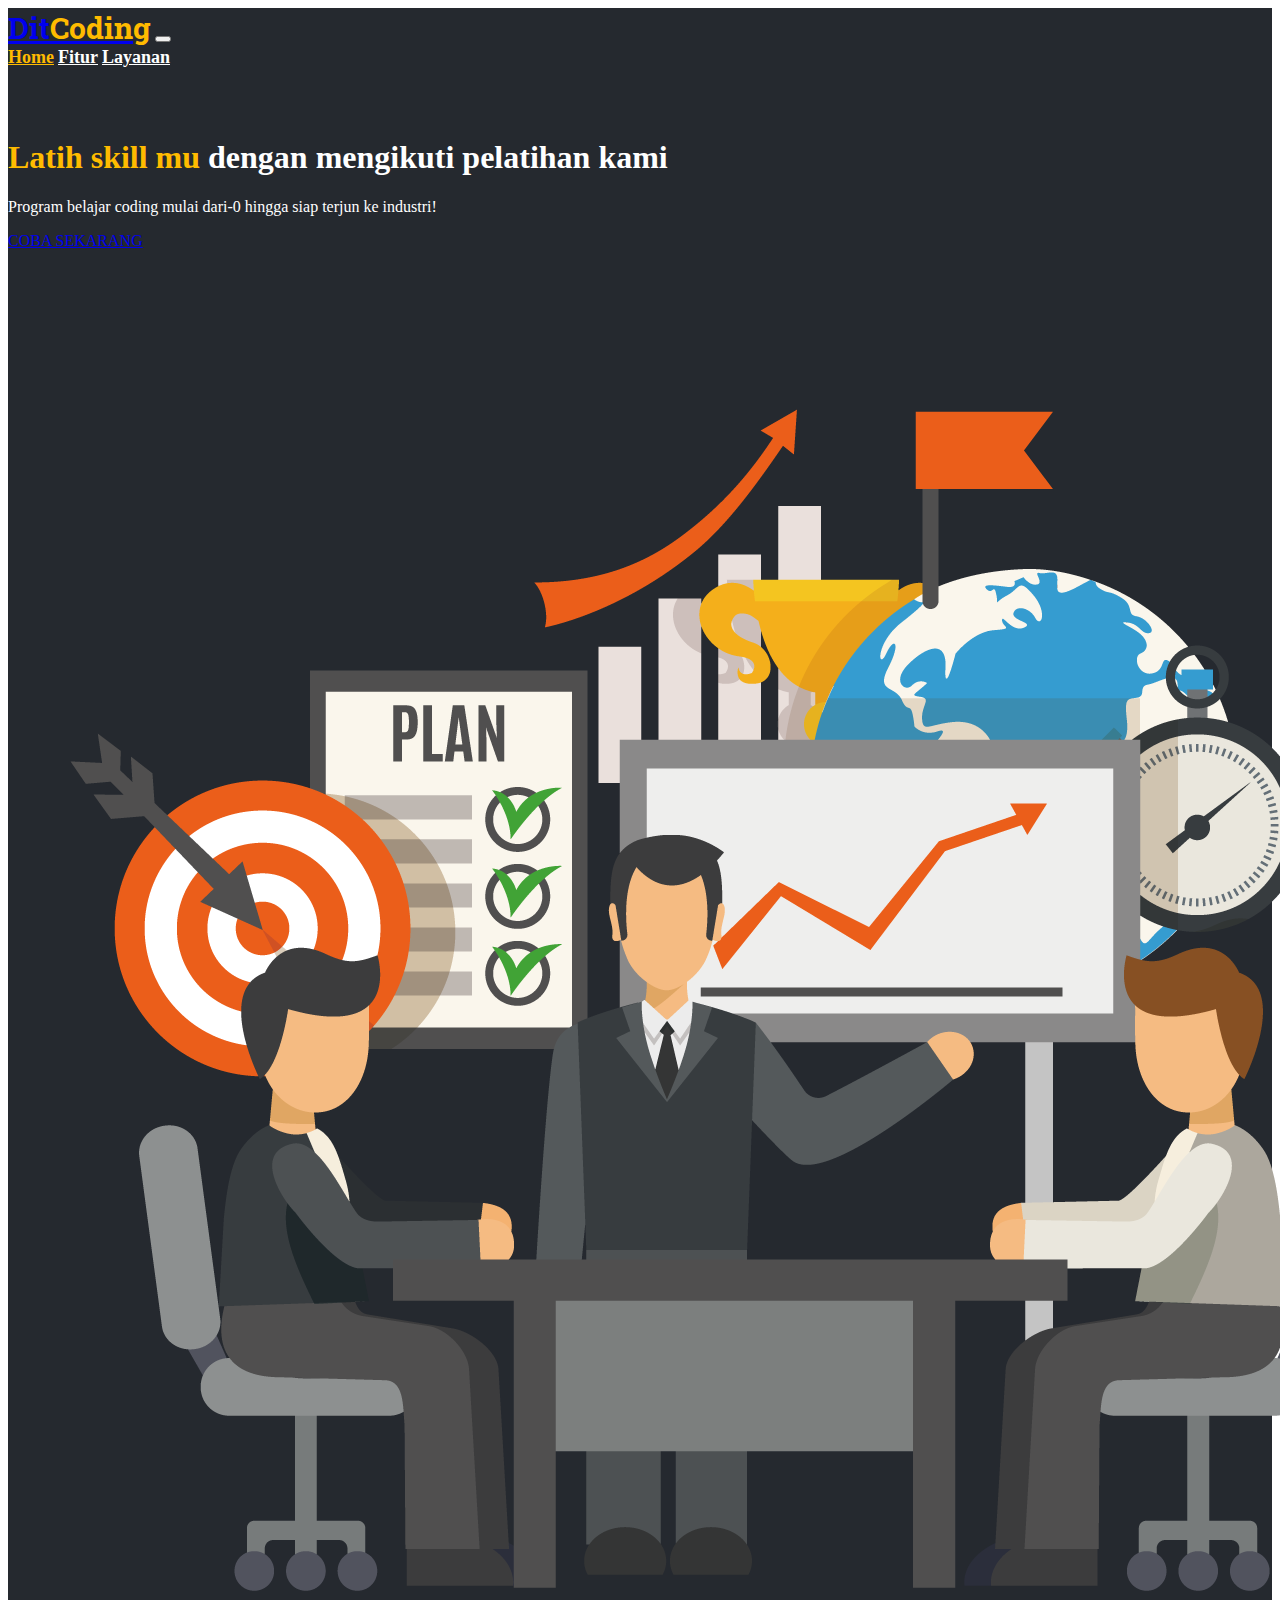
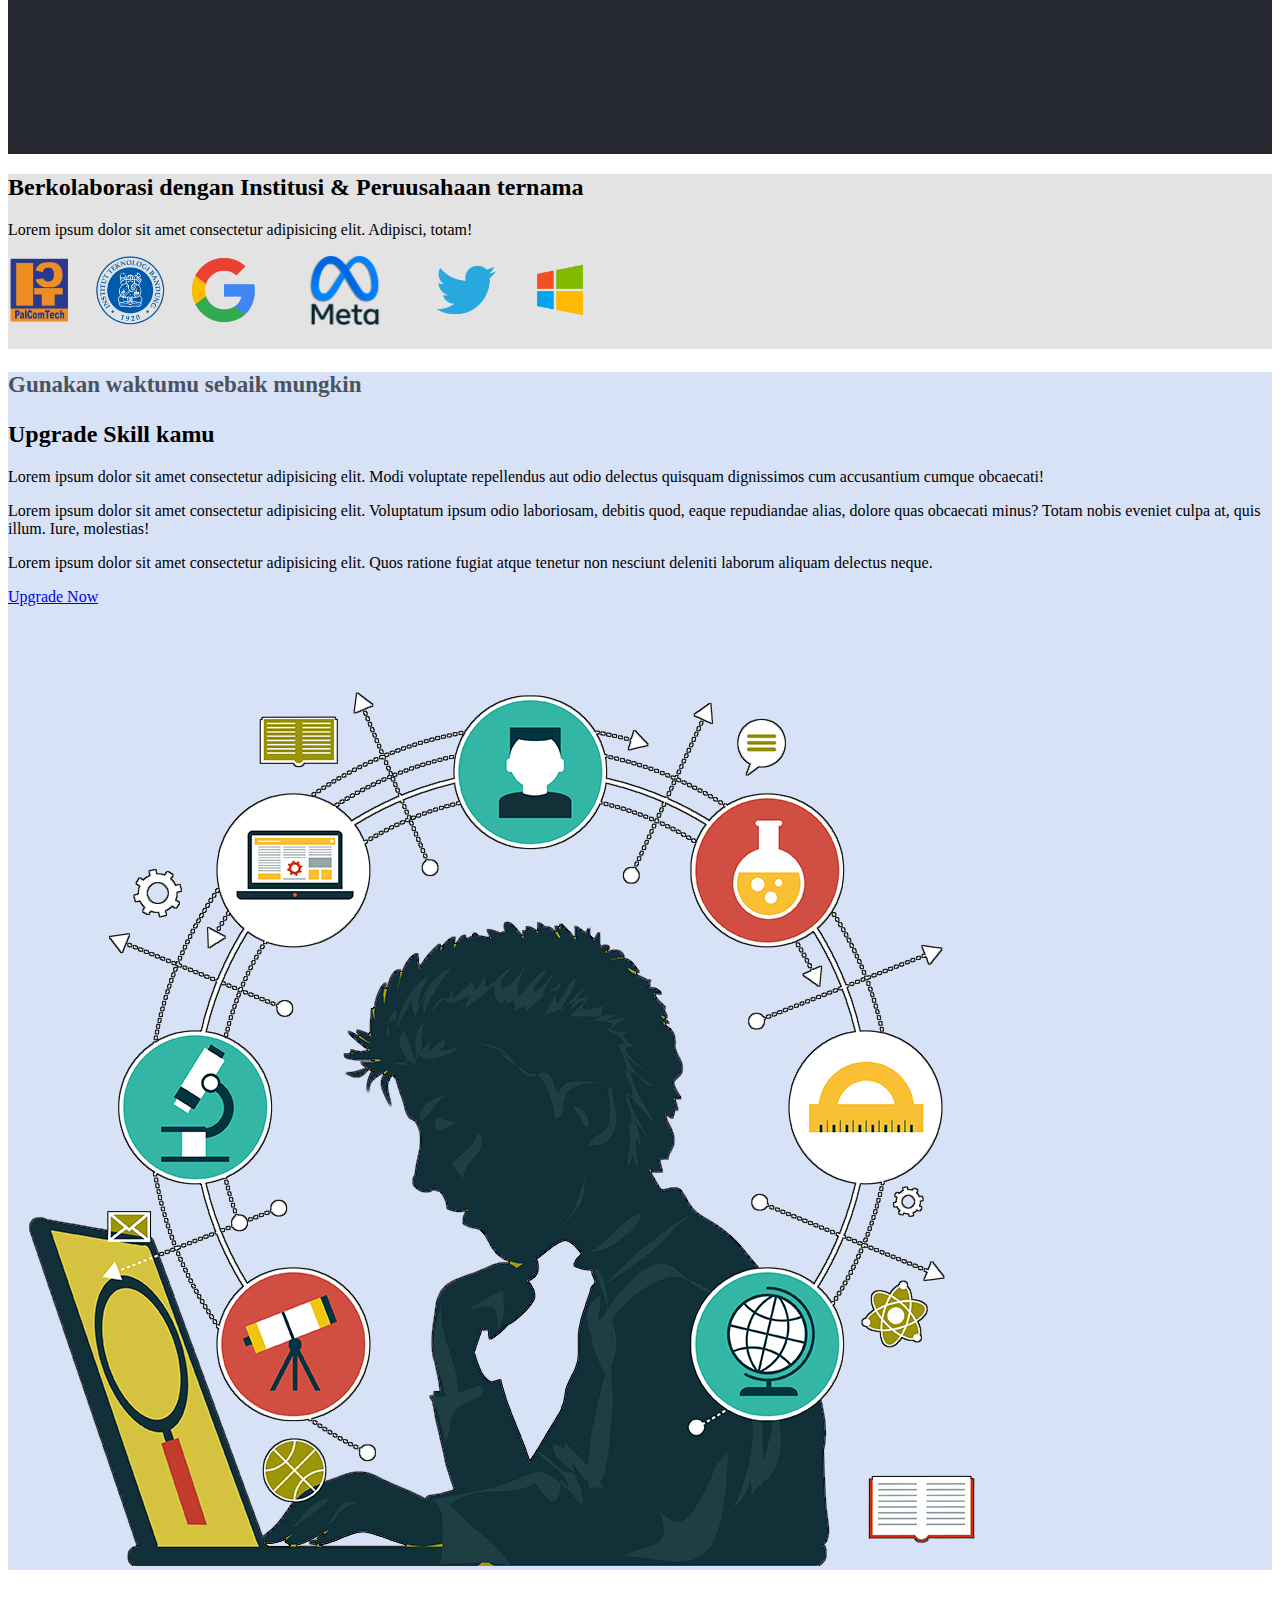
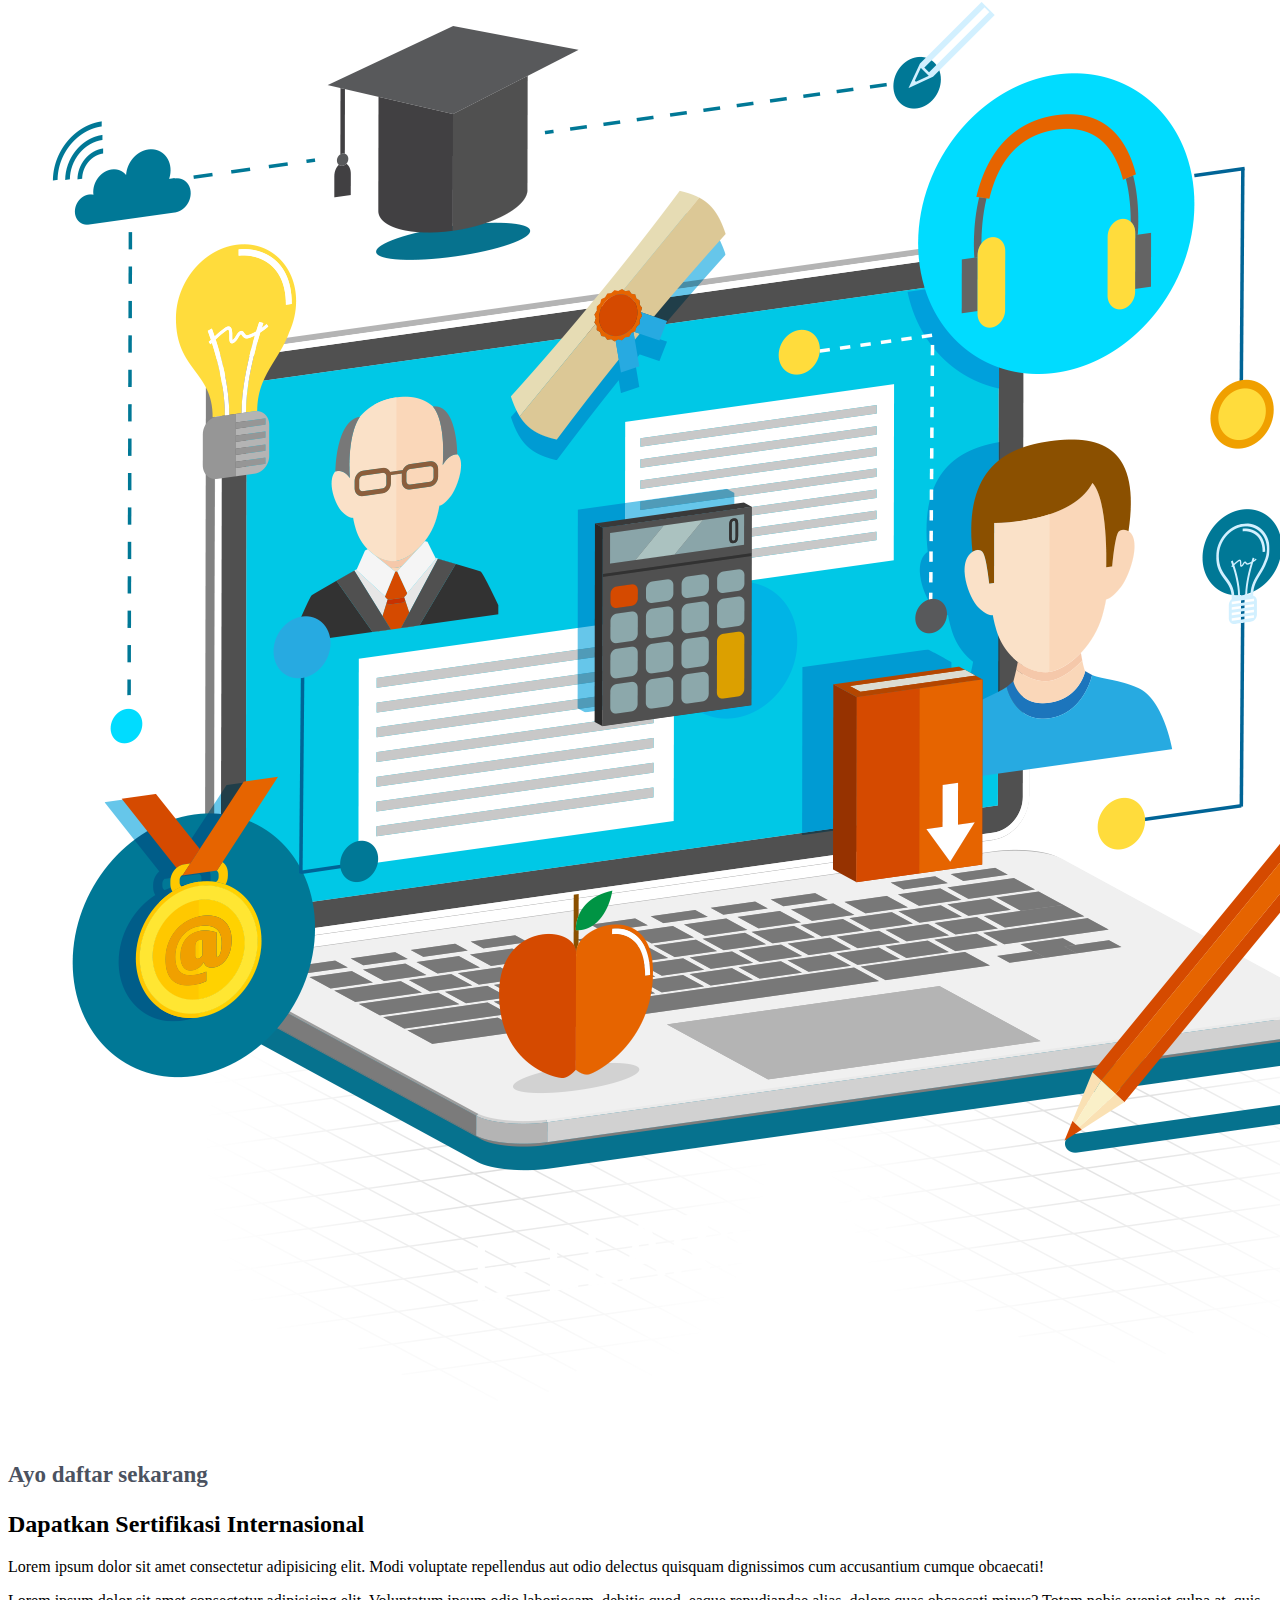
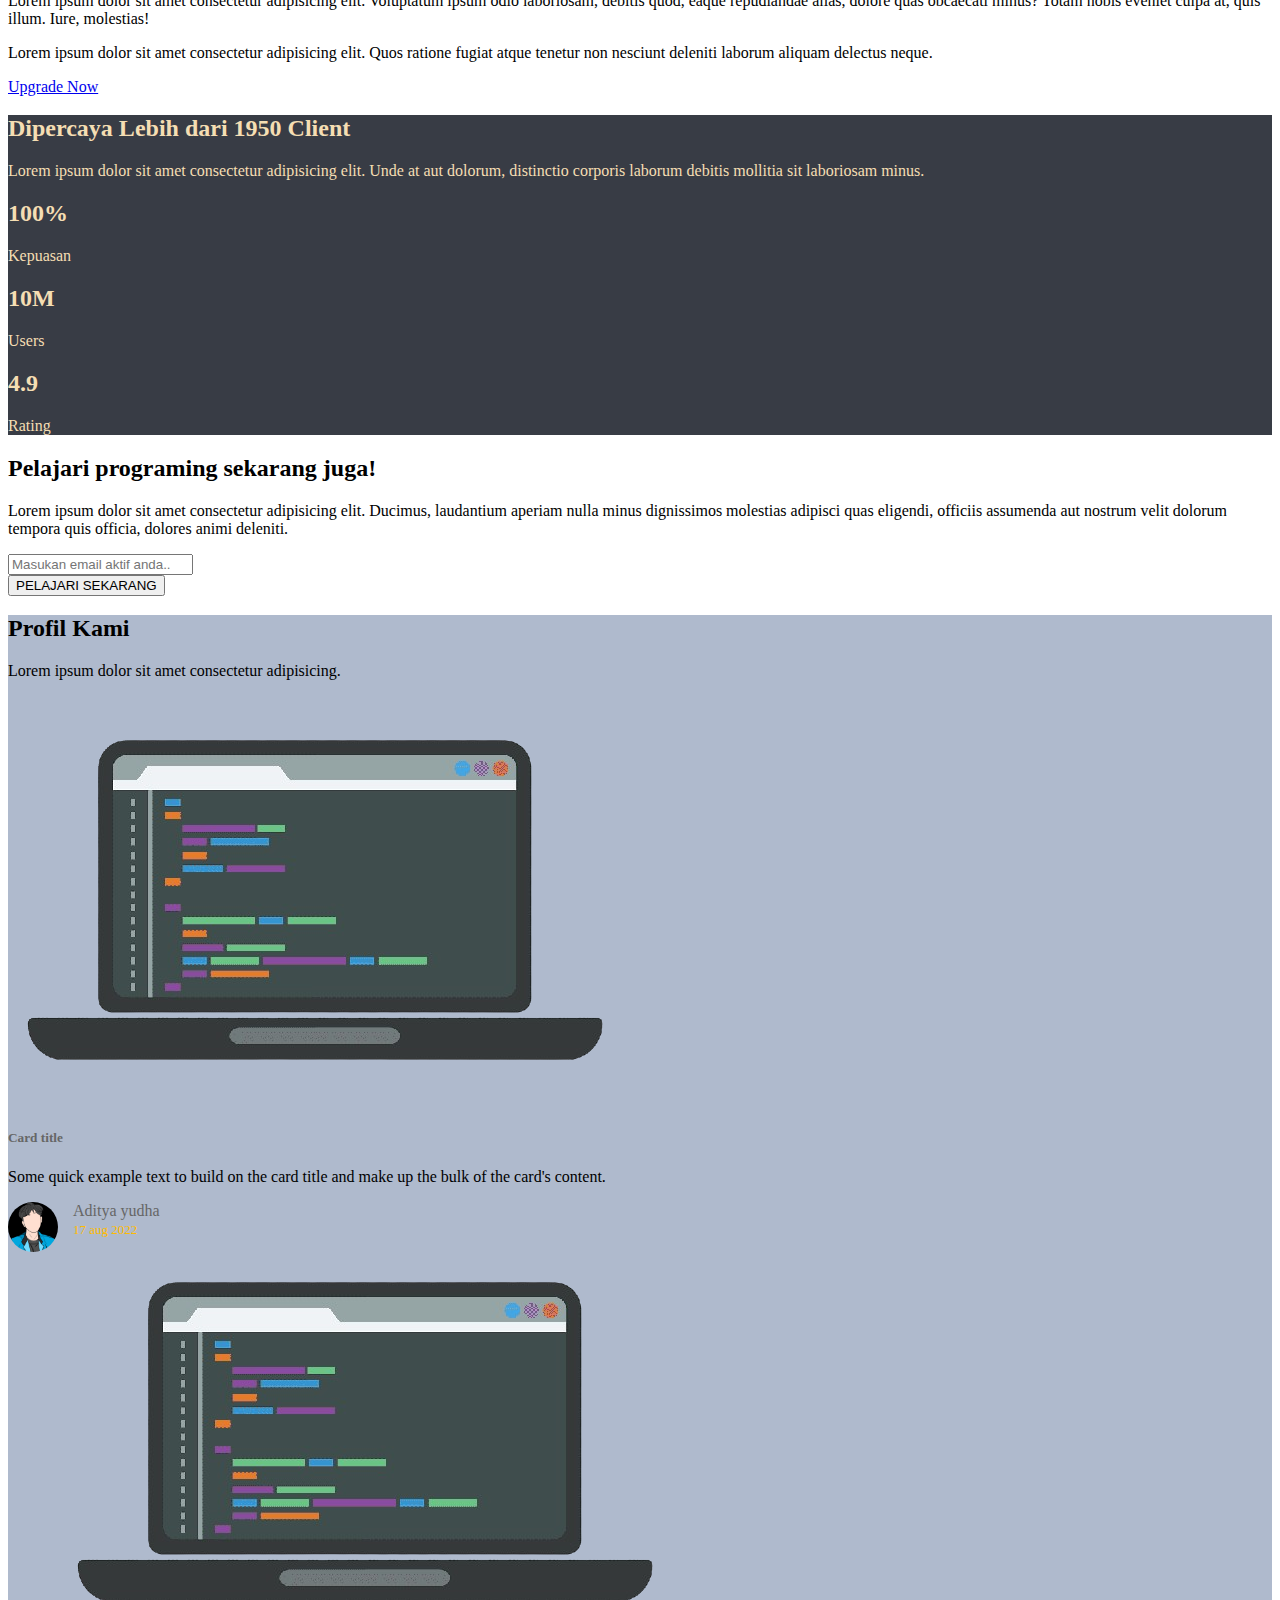
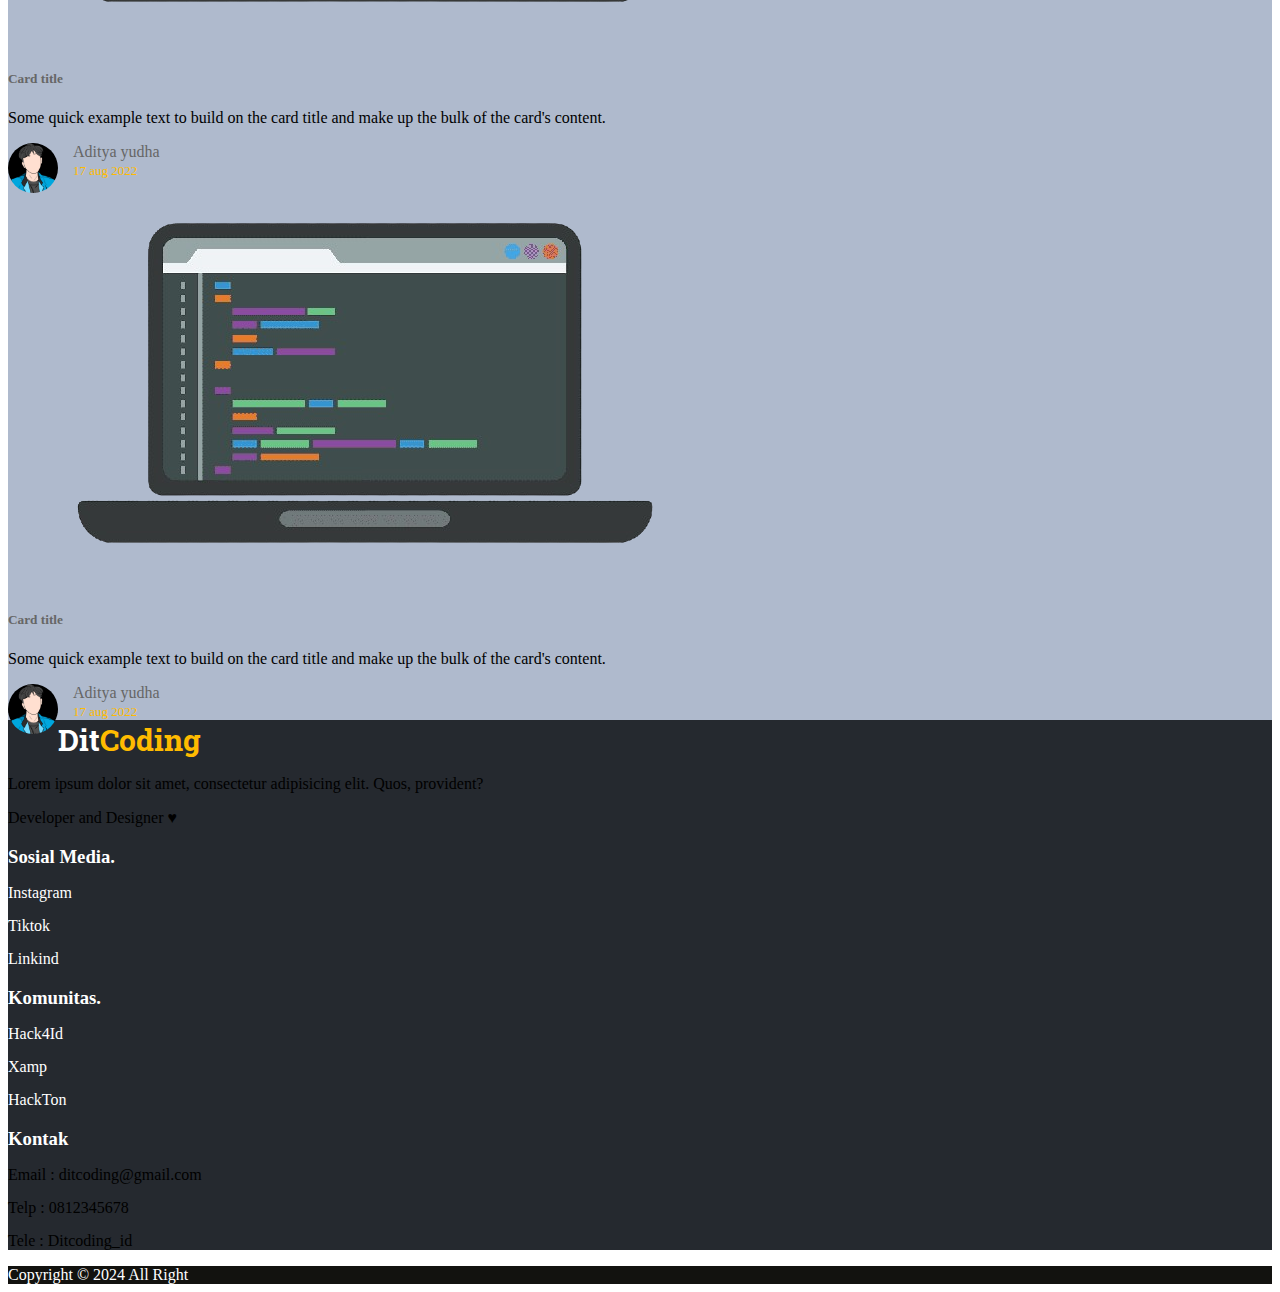
<file: index.html>
<!DOCTYPE html>
<html lang="en">
  <head>
    <!-- Required meta tags -->
    <meta charset="utf-8" />
    <meta
      name="viewport"
      content="width=device-width, initial-scale=1"
    />

    <!-- Bootstrap CSS -->
    <link
      href="https://cdn.jsdelivr.net/npm/bootstrap@5.0.2/dist/css/bootstrap.min.css"
      rel="stylesheet"
      integrity="sha384-EVSTQN3/azprG1Anm3QDgpJLIm9Nao0Yz1ztcQTwFspd3yD65VohhpuuCOmLASjC"
      crossorigin="anonymous"
    />

    <link
      rel="stylesheet"
      href="style.css"
    />

    <title>Ditcoding</title>
  </head>
  <body>
    <!-- Navbar -->
    <nav class="navbar main-nav navbar-expand-lg navbar-dark fixed-top">
      <div class="container">
        <a
          class="navbar-brand"
          href="#"
          >Dit<span>Coding</span></a
        >
        <button
          class="navbar-toggler"
          type="button"
          data-bs-toggle="collapse"
          data-bs-target="#navbarNavAltMarkup"
          aria-controls="navbarNavAltMarkup"
          aria-expanded="false"
          aria-label="Toggle navigation"
        >
          <span class="navbar-toggler-icon"></span>
        </button>
        <div
          class="collapse navbar-collapse"
          id="navbarNavAltMarkup"
        >
          <div class="navbar-nav ms-auto py-2">
            <a
              class="nav-link active px-4"
              aria-current="page"
              href="#"
              >Home</a
            >
            <a
              class="nav-link px-4"
              href="page.html"
              >Fitur</a
            >
            <a
              class="nav-link px-4"
              href="layanan.html"
              >Layanan</a
            >
          </div>
        </div>
      </div>
    </nav>
    <!-- Navbar end -->

    <!-- Jumbotron -->
    <section class="main-bg">
      <div class="container py-5 px-5">
        <div class="row">
          <div class="col-lg-6 text-center align-self-center">
            <div class="">
              <h1><span>Latih skill mu</span> dengan mengikuti pelatihan kami</h1>
              <p">Program belajar coding mulai dari-0 hingga siap terjun ke industri!</p>
              <a
                href="page-html"
                class="btn btn-warning"
              >
                COBA SEKARANG
              </a>
            </div>
          </div>
          <div class="col-lg-6">
            <div class="px-4 py-5">
              <img
                src="img/jbt.png"
                class="px-4 py-5 w-100"
              />
            </div>
          </div>
        </div>
      </div>
    </section>
    <!-- Jumbotron end -->
    <!-- kolaborasi -->
    <section id="kolaborasi">
      <div class="container py-5">
        <h2 class="text-center">Berkolaborasi dengan Institusi & Peruusahaan ternama</h2>
        <p class="text-center">Lorem ipsum dolor sit amet consectetur adipisicing elit. Adipisci, totam!</p>
        <div class="text-center py-4">
          <a href=""
            ><img
              src="img/Kolaborasi/pct.png"
              alt=""
          /></a>
          <a href=""
            ><img
              src="img/Kolaborasi/itb.png"
              alt=""
          /></a>
          <a href=""
            ><img
              src="img/Kolaborasi/google.png"
              alt=""
          /></a>
          <a href=""
            ><img
              src="img/Kolaborasi/meta.png"
              alt=""
          /></a>
          <a href=""
            ><img
              src="img/Kolaborasi/tesla.png"
              alt=""
          /></a>
          <a href=""
            ><img
              src="img/Kolaborasi/microsoft.png"
              alt=""
          /></a>
        </div>
      </div>
    </section>
    <!-- kolaborasi end -->

    <!-- Upgrade -->
    <section
      id="upgrade"
      class="main-color"
    >
      <div class="container py-5">
        <div class="row">
          <div class="col-lg-6 px-2">
            <p class="atas-judul">Gunakan waktumu sebaik mungkin</p>
            <h2>Upgrade Skill kamu</h2>
            <p>Lorem ipsum dolor sit amet consectetur adipisicing elit. Modi voluptate repellendus aut odio delectus quisquam dignissimos cum accusantium cumque obcaecati!</p>
            <p>Lorem ipsum dolor sit amet consectetur adipisicing elit. Voluptatum ipsum odio laboriosam, debitis quod, eaque repudiandae alias, dolore quas obcaecati minus? Totam nobis eveniet culpa at, quis illum. Iure, molestias!</p>
            <p>Lorem ipsum dolor sit amet consectetur adipisicing elit. Quos ratione fugiat atque tenetur non nesciunt deleniti laborum aliquam delectus neque.</p>
            <a
              href="page-html"
              class="btn btn-warning"
            >
              Upgrade Now
            </a>
          </div>
          <div class="col-lg-6 px-5 align-self-center">
            <img
              src="img/skill.png"
              class="w-100"
            />
          </div>
        </div>
      </div>
    </section>
    <!-- Upgrade end -->

    <!-- upgrade 2 -->
    <section id="sertifikasi">
      <div class="container py-5">
        <div class="row">
          <div class="col-lg-6 px-5 align-self-center">
            <img
              src="img/komputer.png"
              class="w-100"
            />
          </div>
          <div class="col-lg-6 px-2">
            <p class="atas-judul">Ayo daftar sekarang</p>
            <h2>Dapatkan Sertifikasi Internasional</h2>
            <p>Lorem ipsum dolor sit amet consectetur adipisicing elit. Modi voluptate repellendus aut odio delectus quisquam dignissimos cum accusantium cumque obcaecati!</p>
            <p>Lorem ipsum dolor sit amet consectetur adipisicing elit. Voluptatum ipsum odio laboriosam, debitis quod, eaque repudiandae alias, dolore quas obcaecati minus? Totam nobis eveniet culpa at, quis illum. Iure, molestias!</p>
            <p>Lorem ipsum dolor sit amet consectetur adipisicing elit. Quos ratione fugiat atque tenetur non nesciunt deleniti laborum aliquam delectus neque.</p>
            <a
              href="page-html"
              class="btn btn-warning"
            >
              Upgrade Now
            </a>
          </div>
        </div>
      </div>
    </section>
    <!-- upgrade2 end  -->

    <!-- Kepercayaan -->
    <section id="kepercayaan" class="main-blue">
      <div class="container py-5 text-center">
        <h2>Dipercaya Lebih dari 1950 Client</h2>
        <p>Lorem ipsum dolor sit amet consectetur adipisicing elit. Unde at aut dolorum, distinctio corporis laborum debitis mollitia sit laboriosam minus.</p>
        <div class="row">
          <div class="col-lg-8 mx-auto">
            <div class="row">
              <div class="col-md-4">
                <h2>100%</h2>
                <p>Kepuasan</p>
              </div>
              <div class="col-md-4">
                <h2>10M</h2>
                <p>Users</p>
              </div>
              <div class="col-md-4">
                <h2>4.9</h2>
                <p>Rating</p>
              </div>
            </div>
          </div>
        </div>
      </div>
    </section>
    <!-- Kepercayaan end -->

    <!-- Subscribe -->
    <section id="subs">
      <div class="container py-5 text-center">
        <h2 class="main-judul">Pelajari programing sekarang  juga!</h2>
        <p>Lorem ipsum dolor sit amet consectetur adipisicing elit. Ducimus, laudantium aperiam nulla minus dignissimos molestias adipisci quas eligendi, officiis assumenda aut nostrum velit dolorum tempora quis officia, dolores animi deleniti.</p>
        <div class="col-md-4 mx-auto">
          <div class="mb-3">
            <input type="email" class="form-control" placeholder="Masukan email aktif anda..">
          </div>
        </div>
        <div class="d-block">
          <button class="btn btn-warning" type="button">PELAJARI SEKARANG</button>
        </div>
      </div>
    </section>
    <!-- Subscribe end -->

    <!-- blog -->
    <section
      id="blog"
      class="px-5"
    >
      <div class="container py-5 text-center">
        <h2>Profil Kami</h2>
        <p>Lorem ipsum dolor sit amet consectetur adipisicing.</p>
        <div class="row text-center">
          <div class="col-md-4 mb-3 py-4">
            <div
              class="card border-0 shadow-lg"
            >
              <img
                src="img/jumbotron.png"
                class="card-img-top"
              />
              <div class="card-body text-start">
                <h5 class="card-title"><a href="blog-detail.html">Card title</h5></a>
                <p class="card-text">Some quick example text to build on the card title and make up the bulk of the card's content.</p>
                <div class="card-body main-blog-info">
                  <a href=""><img src="img/owner.jpg" alt=""></a>
                  <a href="">Aditya yudha</a><br>
                  <span>17 aug 2022</span>
                </div>
              </div>
            </div>
          </div>
          <div class="col-md-4 mb-3 py-4">
            <div
              class="card border-0 shadow-lg"
            >
              <img
                src="img/jumbotron.png"
                class="card-img-top"
              />
              <div class="card-body text-start">
                <h5 class="card-title"><a href="blog-detail.html">Card title</h5></a>
                <p class="card-text">Some quick example text to build on the card title and make up the bulk of the card's content.</p>
                <div class="card-body main-blog-info">
                  <a href=""><img src="img/owner.jpg" alt=""></a>
                  <a href="">Aditya yudha</a><br>
                  <span>17 aug 2022</span>
                </div>
              </div>
            </div>
          </div>
          <div class="col-md-4 mb-3 py-4">
            <div
              class="card border-0 shadow-lg"
            >
              <img
                src="img/jumbotron.png"
                class="card-img-top"
              />
              <div class="card-body text-start">
                <h5 class="card-title"><a href="blog-detail.html">Card title</h5></a>
                <p class="card-text">Some quick example text to build on the card title and make up the bulk of the card's content.</p>
                <div class="card-body main-blog-info">
                  <a href=""><img src="img/owner.jpg" alt=""></a>
                  <a href="">Aditya yudha</a><br>
                  <span>17 aug 2022</span>
                </div>
              </div>
            </div>
          </div>
        </div>
      </div>
    </section>
    <!-- blog end -->

    <!-- footer -->
    <footer class="main-footer-menu main-nav py-5 ">
      <div class="container">
        <div class="row text-light">
          <div class="col-lg-3 mb-3">
            <div class="mb-3">
              <a href="index.html" class="main-logo-footer">Dit<span>Coding</span></a>
            </div>
            <p>Lorem ipsum dolor sit amet, consectetur adipisicing elit. Quos, provident?</p>
            <p>Developer and Designer &hearts;</p>
          </div>
          <div class="col-lg-3 mb-3">
            <h3>Sosial Media.</h3>
            <ul>
              <li><a href="">Instagram</a></li>
              <li><a href="">Tiktok</a></li>
              <li><a href="">Linkind</a></li>
            </ul>
          </div>
          <div class="col-lg-3 mb-3">
            <h3>Komunitas.</h3>
            <ul>
              <li><a href="">Hack4Id</a></li>
              <li><a href="">Xamp</a></li>
              <li><a href="">HackTon</a></li>
            </ul>
          </div>
          <div class="col-lg-3 mb-3">
            <h3>Kontak</h3>
            <ul>
              <li>Email : ditcoding@gmail.com</li>
              <li>Telp  : 0812345678</li>
              <li>Tele  : Ditcoding_id</li>
            </ul>
          </div>
        </div>
      </div>
    </footer>
    <div class="text-center py-3 main-footer-copy">Copyright &copy; 2024 All Right</div>
    <!-- footer end -->
    <script
      src="https://cdn.jsdelivr.net/npm/bootstrap@5.0.2/dist/js/bootstrap.bundle.min.js"
      integrity="sha384-MrcW6ZMFYlzcLA8Nl+NtUVF0sA7MsXsP1UyJoMp4YLEuNSfAP+JcXn/tWtIaxVXM"
      crossorigin="anonymous"
    ></script>
    <script src="https://code.jquery.com/jquery-3.7.1.min.js"></script>
    <!-- <script src="js/jquery-3.7.1.min.js"></script> -->
    <script src="js/main.js"></script>
  </body>
</html>
</file>
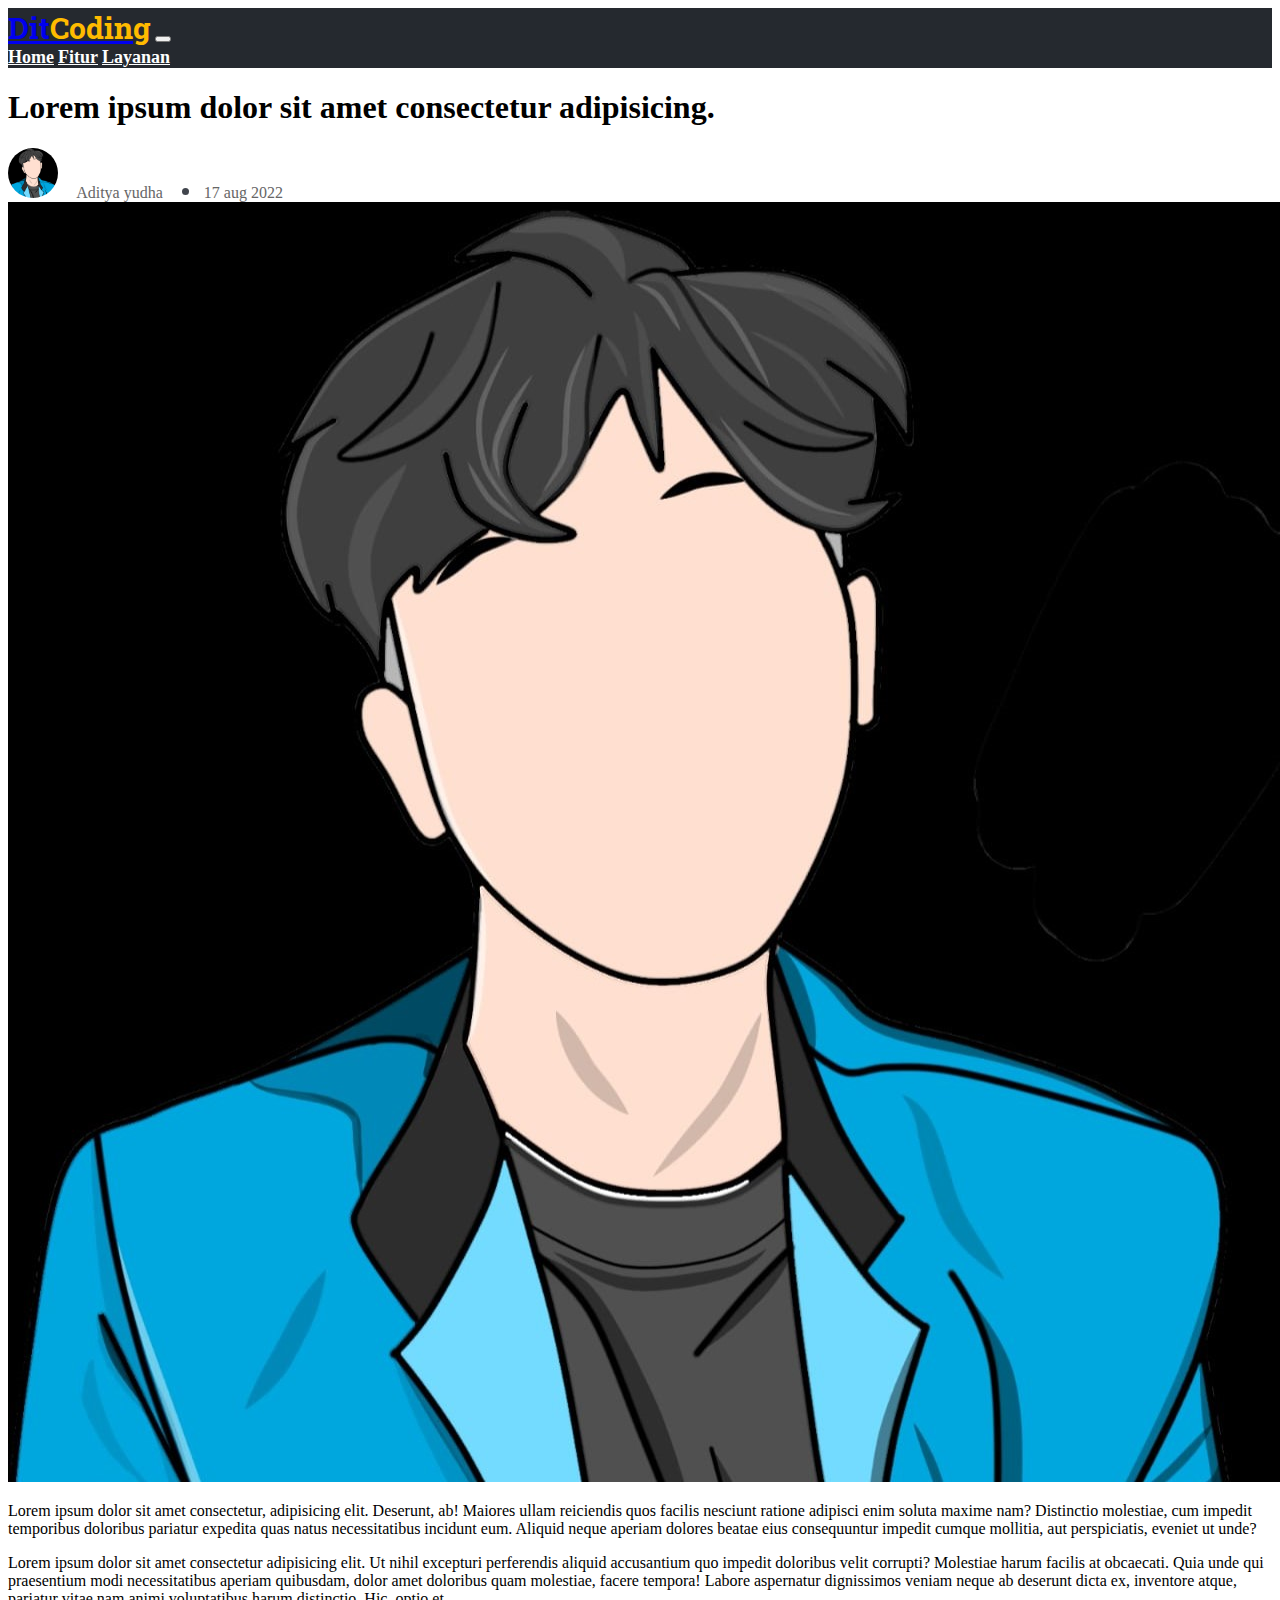
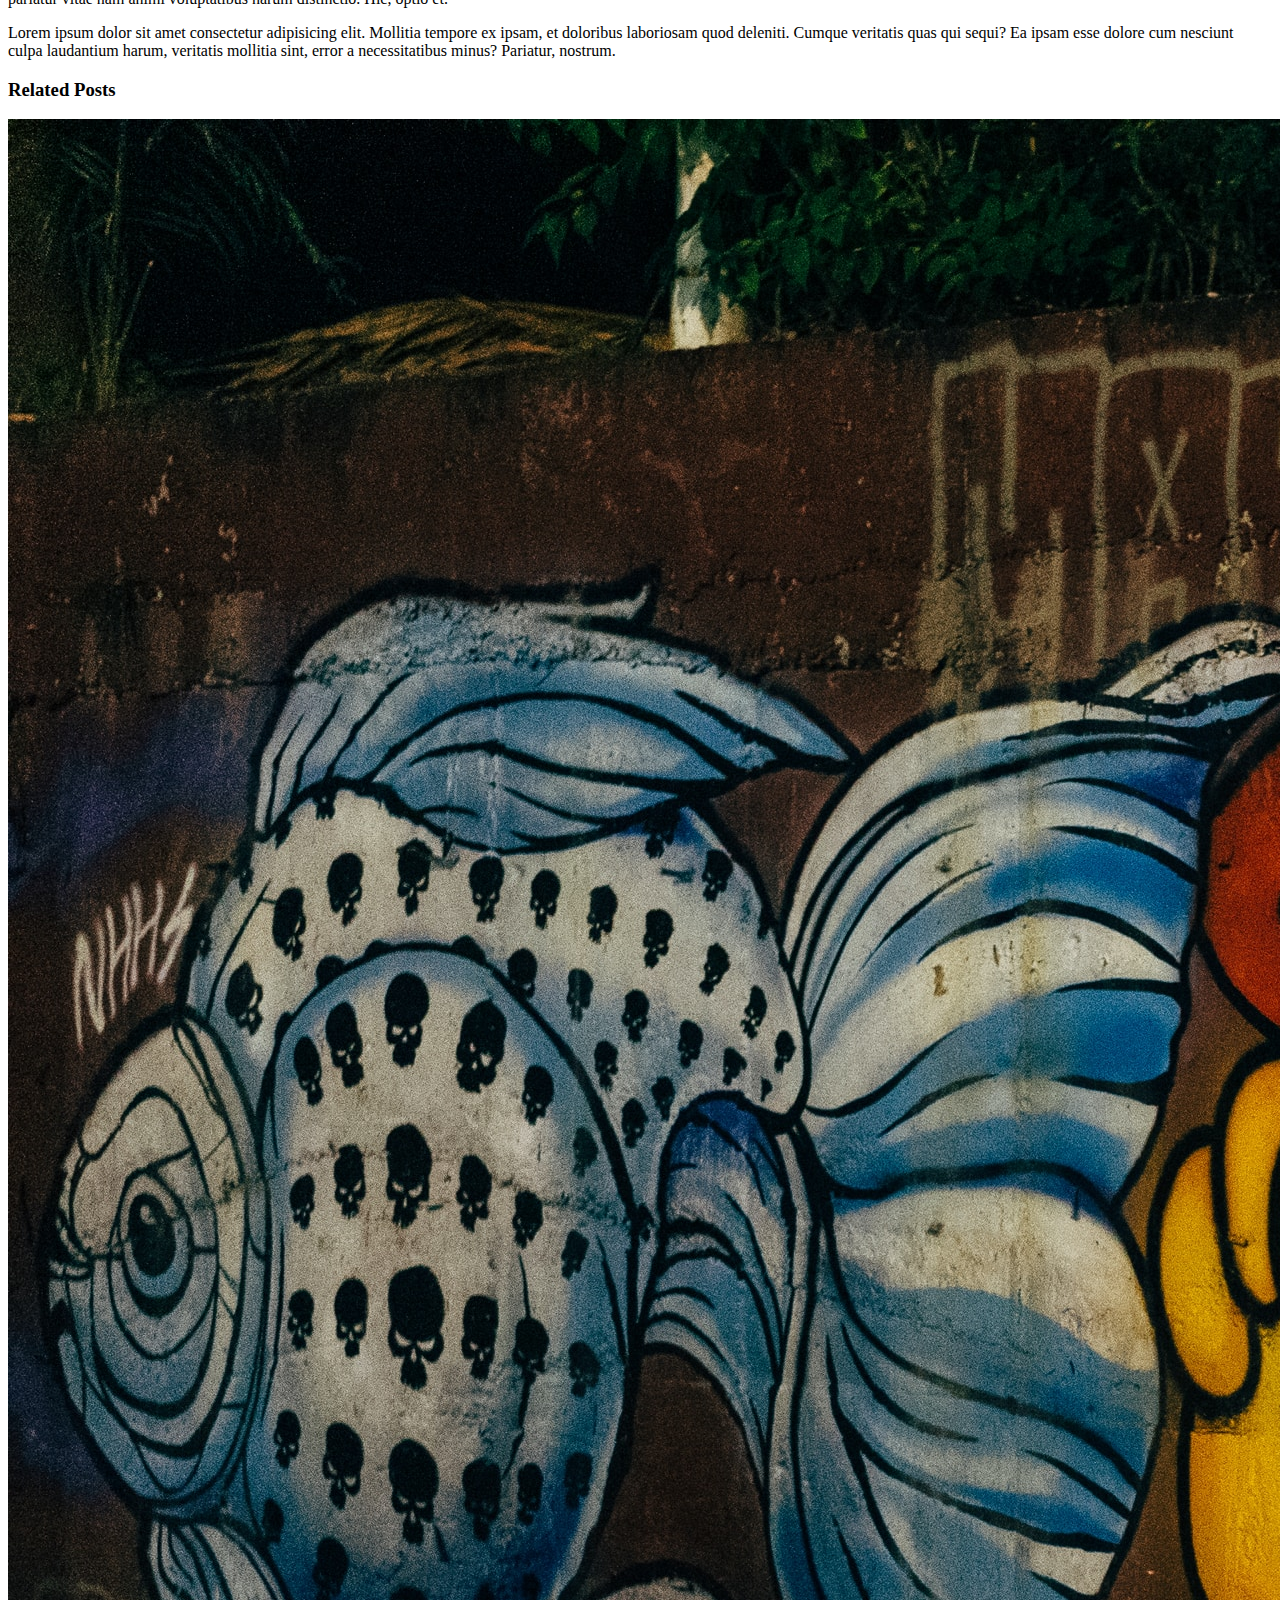
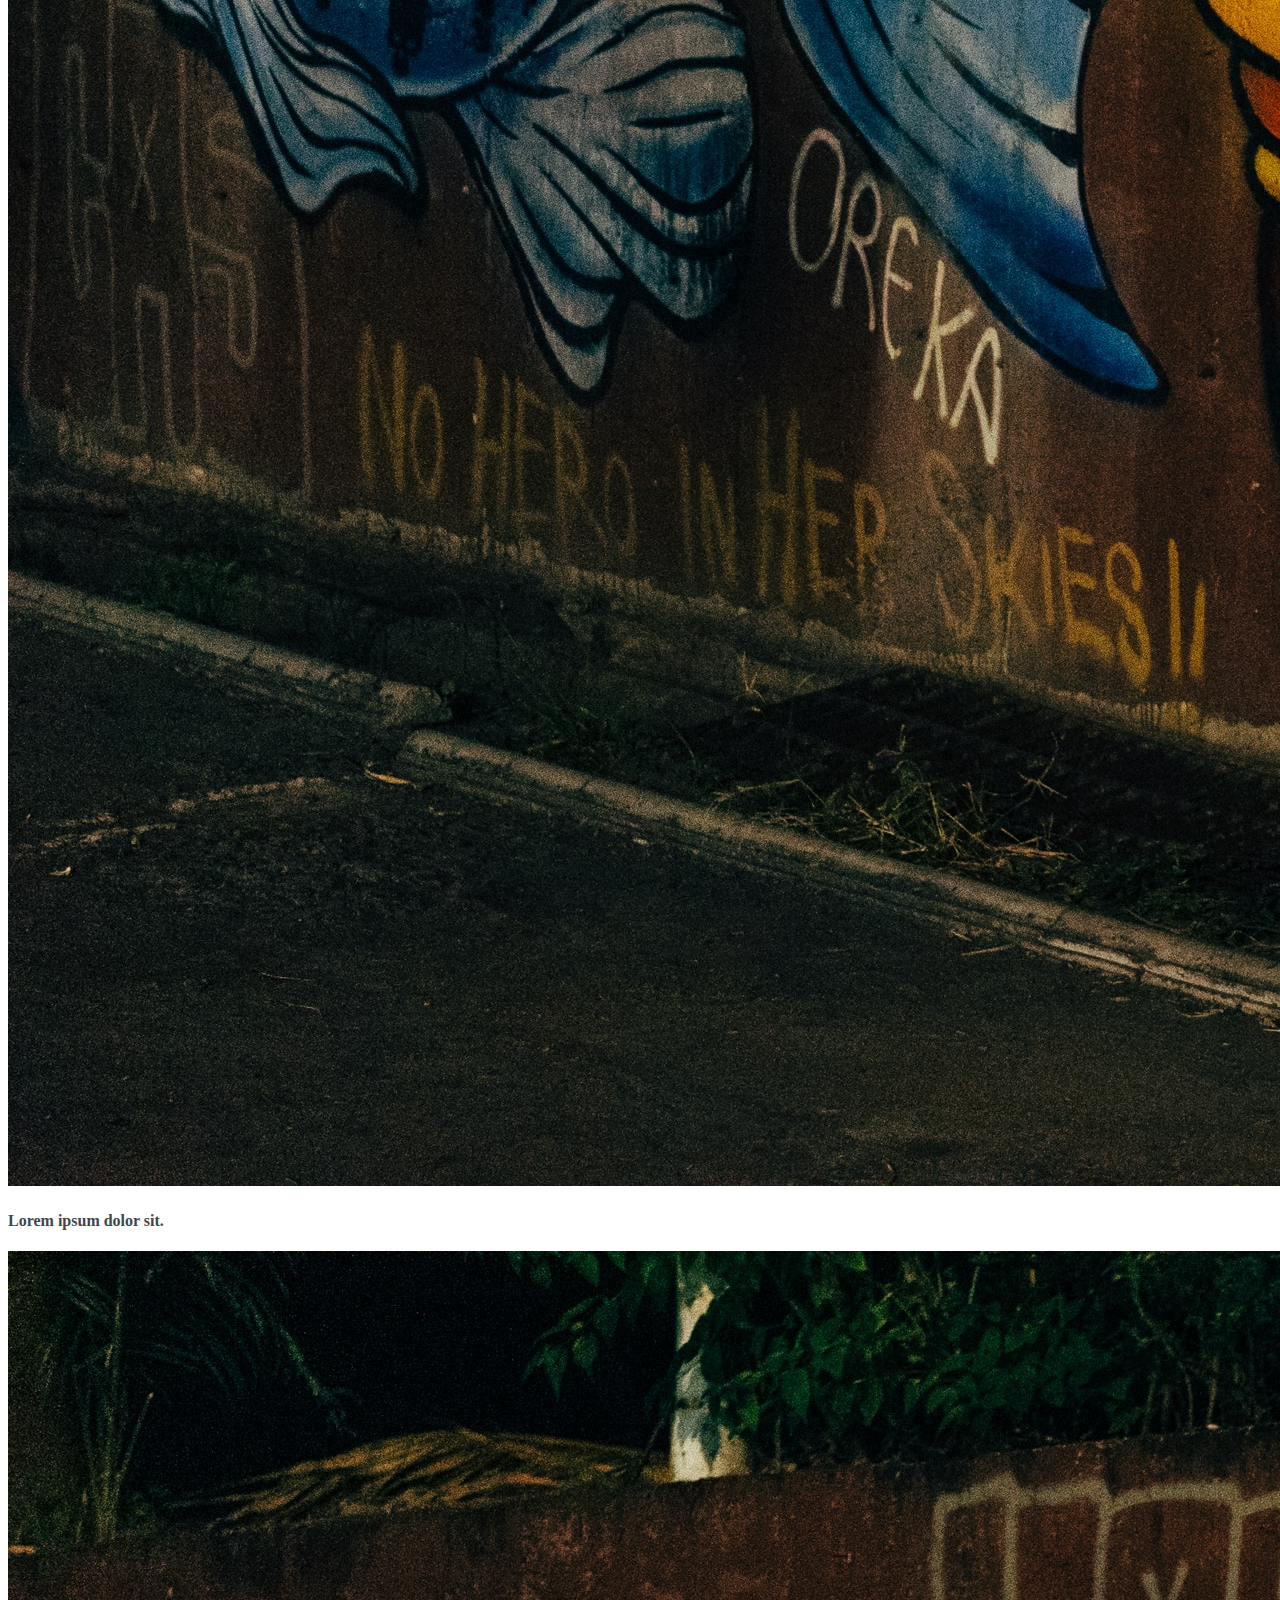
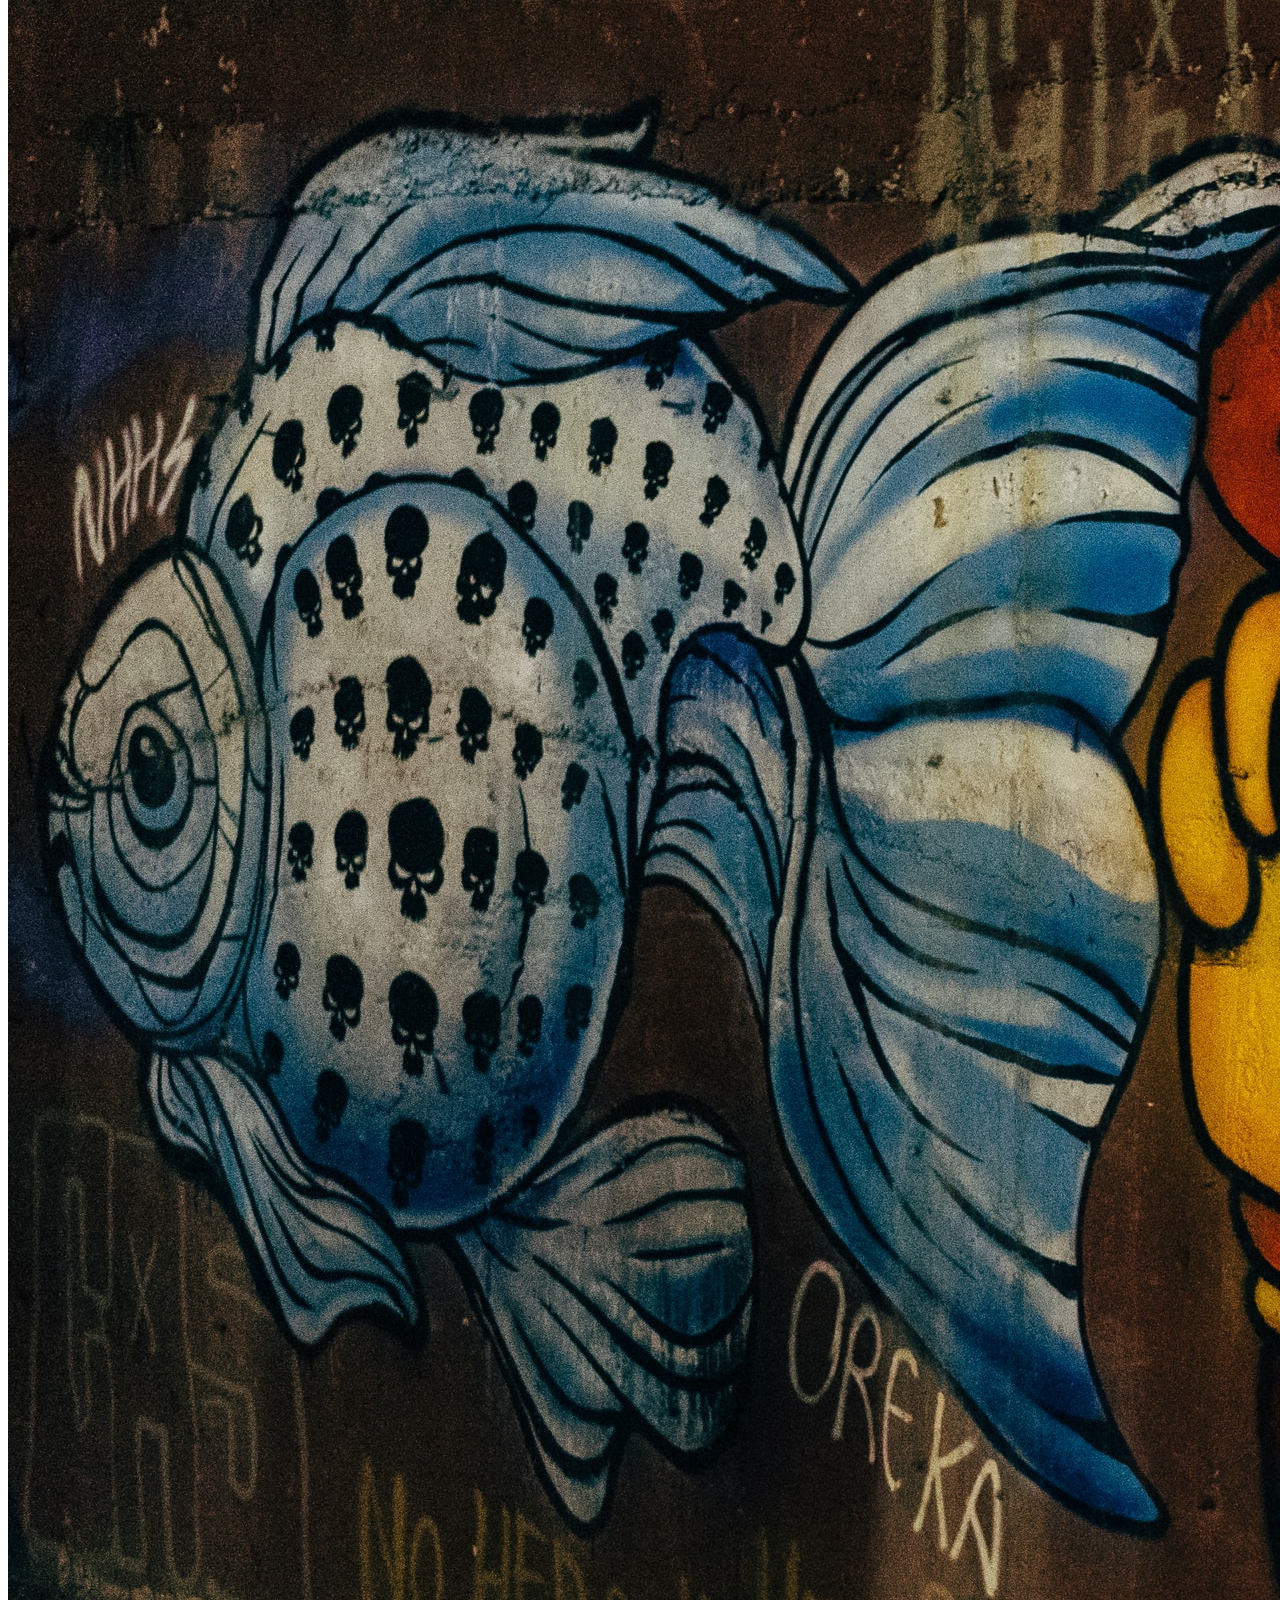
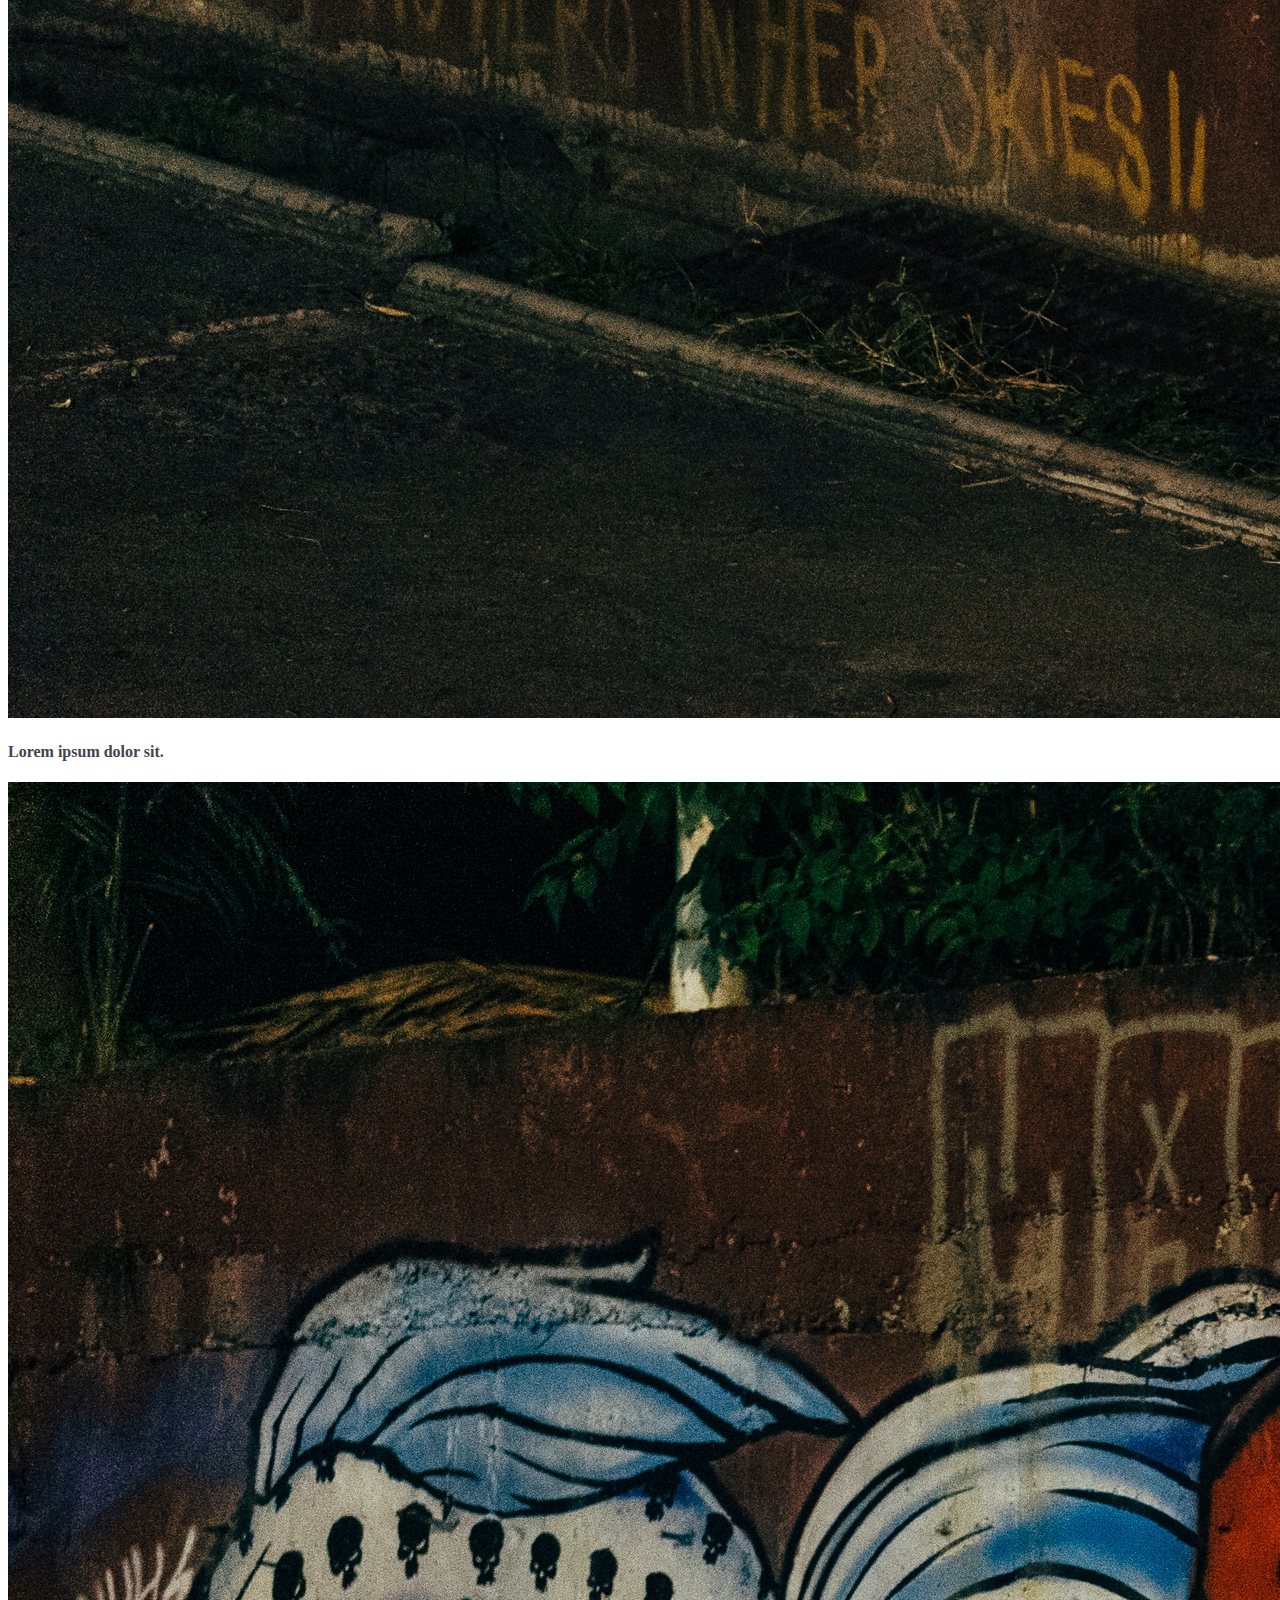
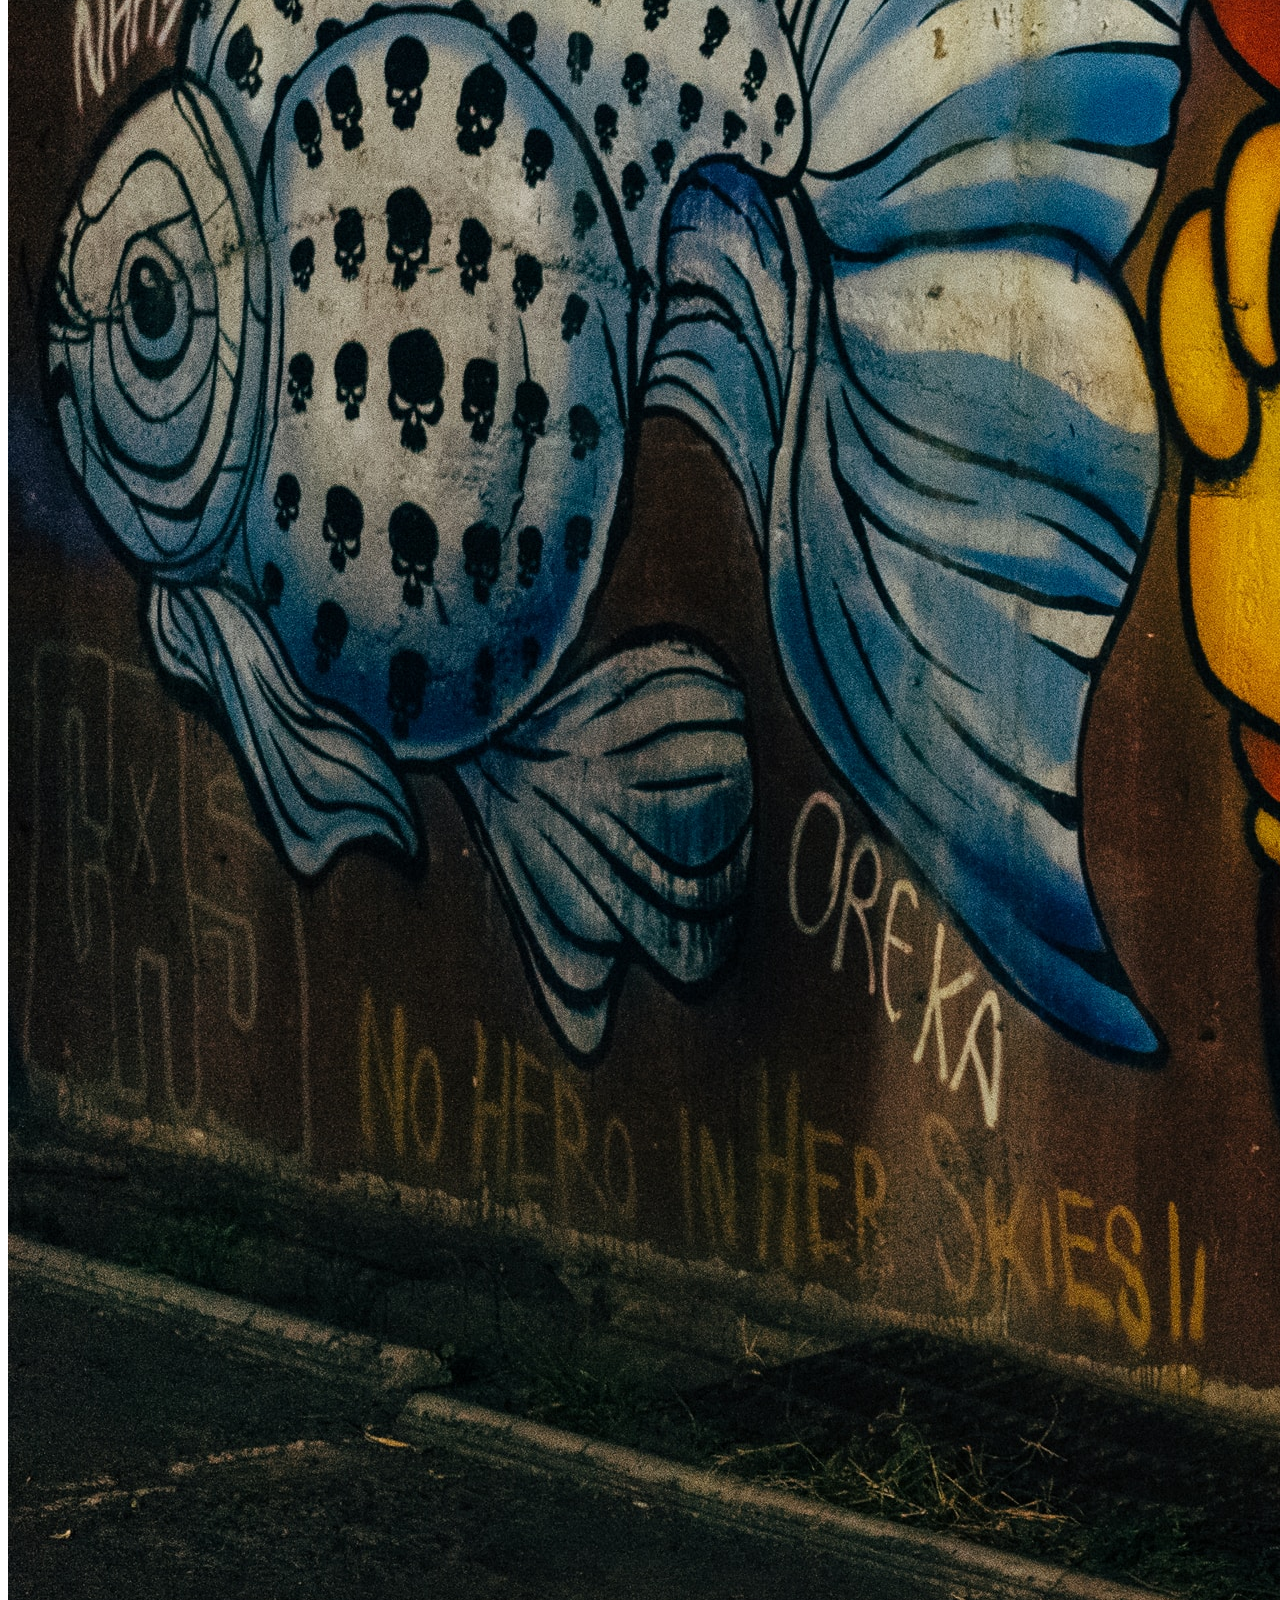
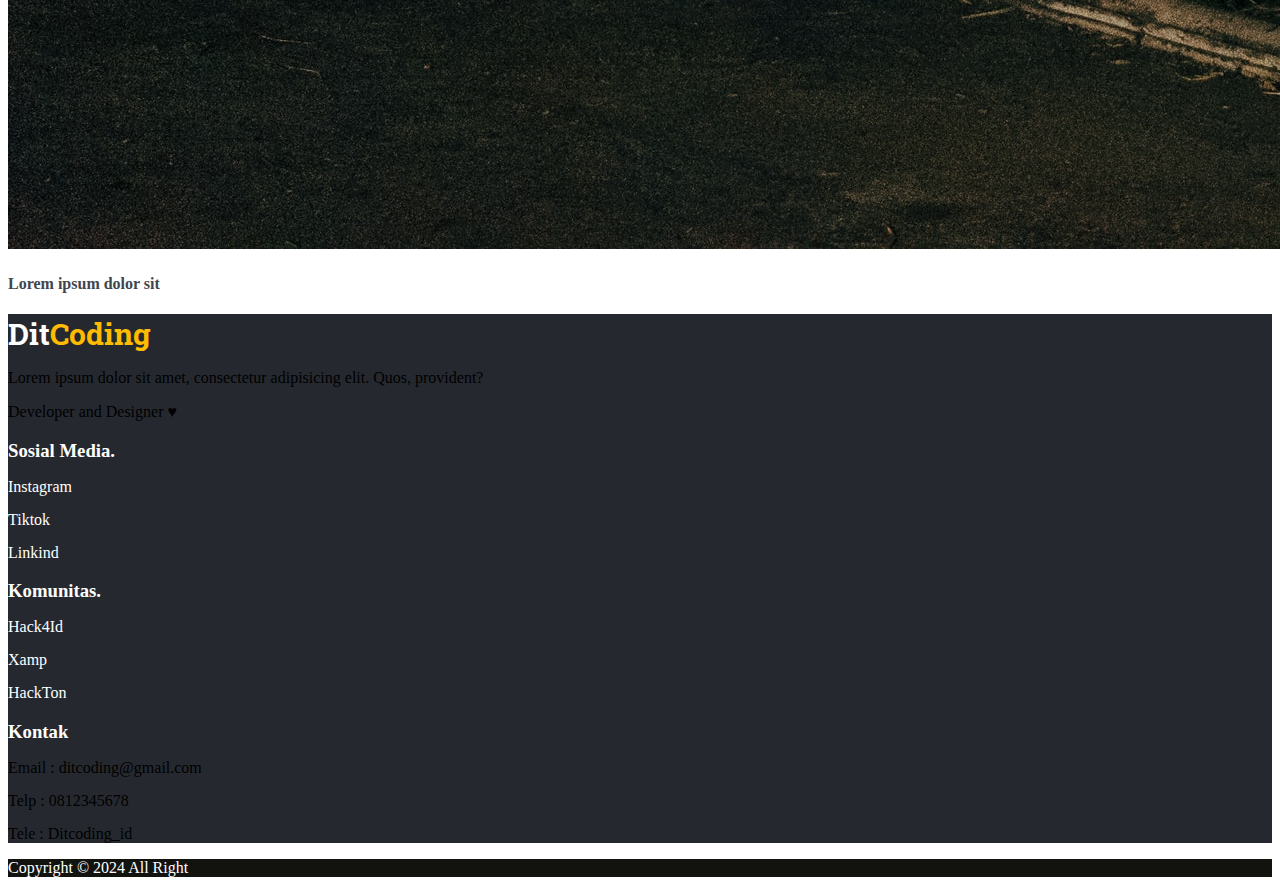
<file: blog-detail.html>
<!DOCTYPE html>
<html lang="en">
  <head>
    <!-- Required meta tags -->
    <meta charset="utf-8" />
    <meta
      name="viewport"
      content="width=device-width, initial-scale=1"
    />

    <!-- Bootstrap CSS -->
    <link
      href="https://cdn.jsdelivr.net/npm/bootstrap@5.0.2/dist/css/bootstrap.min.css"
      rel="stylesheet"
      integrity="sha384-EVSTQN3/azprG1Anm3QDgpJLIm9Nao0Yz1ztcQTwFspd3yD65VohhpuuCOmLASjC"
      crossorigin="anonymous"
    />

    <link
      rel="stylesheet"
      href="style.css"
    />

    <title>Ditcoding</title>
  </head>
  <body>
    <!-- Navbar -->
    <nav class="navbar main-nav navbar-expand-lg navbar-dark fixed-top">
      <div class="container">
        <a
          class="navbar-brand"
          href="index.html"
          >Dit<span>Coding</span></a
        >
        <button
          class="navbar-toggler"
          type="button"
          data-bs-toggle="collapse"
          data-bs-target="#navbarNavAltMarkup"
          aria-controls="navbarNavAltMarkup"
          aria-expanded="false"
          aria-label="Toggle navigation"
        >
          <span class="navbar-toggler-icon"></span>
        </button>
        <div
          class="collapse navbar-collapse"
          id="navbarNavAltMarkup"
        >
          <div class="navbar-nav ms-auto py-2">
            <a
              class="nav-link px-4"
              aria-current="page"
              href="index.html"
              >Home</a
            >
            <a
              class="nav-link px-4"
              href="page.html"
              >Fitur</a
            >
            <a
              class="nav-link px-4"
              href="layanan.html"
              >Layanan</a
            >
          </div>
        </div>
      </div>
    </nav>
    <!-- Navbar end -->

    <!-- blog-detail -->
    <section id="blog-detail">
      <div class="container py-5">
        <div class="row">
          <div class="col-lg-8 mx-auto mb-3 py-5">
            <div class="rounded shadow-lg w-100">
              <div>
                <div class="px-5 py-5">
                  <h1>Lorem ipsum dolor sit amet consectetur adipisicing.</h1>
                  <div class="main-blog-info">
                    <a
                      href=""
                      class="main-blog-info"
                      ><img
                        src="img/owner.jpg"
                        alt=""
                    /></a>
                    <a href="">Aditya yudha</a>
                    <span>17 aug 2022</span>
                  </div>
                </div>
                <div>
                  <img
                    src="img/owner.jpg"
                    class="w-100"
                  />
                </div>
                <div class="px-4 py-4">
                  <p>
                    Lorem ipsum dolor sit amet consectetur, adipisicing elit. Deserunt, ab! Maiores ullam reiciendis quos facilis nesciunt ratione adipisci enim soluta maxime nam? Distinctio molestiae, cum impedit temporibus doloribus
                    pariatur expedita quas natus necessitatibus incidunt eum. Aliquid neque aperiam dolores beatae eius consequuntur impedit cumque mollitia, aut perspiciatis, eveniet ut unde?
                  </p>
                  <p>
                    Lorem ipsum dolor sit amet consectetur adipisicing elit. Ut nihil excepturi perferendis aliquid accusantium quo impedit doloribus velit corrupti? Molestiae harum facilis at obcaecati. Quia unde qui praesentium modi
                    necessitatibus aperiam quibusdam, dolor amet doloribus quam molestiae, facere tempora! Labore aspernatur dignissimos veniam neque ab deserunt dicta ex, inventore atque, pariatur vitae nam animi voluptatibus harum
                    distinctio. Hic, optio et.
                  </p>
                  <p>
                    Lorem ipsum dolor sit amet consectetur adipisicing elit. Mollitia tempore ex ipsam, et doloribus laboriosam quod deleniti. Cumque veritatis quas qui sequi? Ea ipsam esse dolore cum nesciunt culpa laudantium harum,
                    veritatis mollitia sint, error a necessitatibus minus? Pariatur, nostrum.
                  </p>
                </div>
              </div>
            </div>
            <!-- post -->
            <div class="mt-5 judul-post">
              <h3 class="mb-5">Related Posts</h3>
              <div class="row judulPost">
                <div class="col-lg-4 col-md-4 col-sm-4">
                  <img
                    src="img/BlogLain.jpg"
                    class="rounded w-100"
                  />
                  <h4>Lorem ipsum dolor sit.</h4>
                </div>
                <div class="col-lg-4 col-md-4 col-sm-4">
                  <img
                    src="img/BlogLain.jpg"
                    class="rounded w-100"
                  />
                  <h4>Lorem ipsum dolor sit.</h4>
                </div>
                <div class="col-lg-4 col-md-4 col-sm-4">
                  <img
                    src="img/BlogLain.jpg"
                    class="rounded w-100"
                  />
                  <h4>Lorem ipsum dolor sit</h4>
                </div>
              </div>
            </div>
            <!-- post end -->
          </div>
        </div>
      </div>
    </section>
    <!-- blog-detail end -->

    <!-- footer -->
    <footer class="main-footer-menu main-nav py-5">
      <div class="container">
        <div class="row text-light">
          <div class="col-lg-3 mb-3">
            <div class="mb-3">
              <a
                href="index.html"
                class="main-logo-footer"
                >Dit<span>Coding</span></a
              >
            </div>
            <p>Lorem ipsum dolor sit amet, consectetur adipisicing elit. Quos, provident?</p>
            <p>Developer and Designer &hearts;</p>
          </div>
          <div class="col-lg-3 mb-3">
            <h3>Sosial Media.</h3>
            <ul>
              <li><a href="">Instagram</a></li>
              <li><a href="">Tiktok</a></li>
              <li><a href="">Linkind</a></li>
            </ul>
          </div>
          <div class="col-lg-3 mb-3">
            <h3>Komunitas.</h3>
            <ul>
              <li><a href="">Hack4Id</a></li>
              <li><a href="">Xamp</a></li>
              <li><a href="">HackTon</a></li>
            </ul>
          </div>
          <div class="col-lg-3 mb-3">
            <h3>Kontak</h3>
            <ul>
              <li>Email : ditcoding@gmail.com</li>
              <li>Telp : 0812345678</li>
              <li>Tele : Ditcoding_id</li>
            </ul>
          </div>
        </div>
      </div>
    </footer>
    <div class="text-center py-3 main-footer-copy">Copyright &copy; 2024 All Right</div>
    <!-- footer end -->

    <script
      src="https://cdn.jsdelivr.net/npm/bootstrap@5.0.2/dist/js/bootstrap.bundle.min.js"
      integrity="sha384-MrcW6ZMFYlzcLA8Nl+NtUVF0sA7MsXsP1UyJoMp4YLEuNSfAP+JcXn/tWtIaxVXM"
      crossorigin="anonymous"
    ></script>
    <script src="https://code.jquery.com/jquery-3.7.1.min.js"></script>
    <!-- <script src="js/jquery-3.7.1.min.js"></script> -->
    <script src="js/main.js"></script>
  </body>
</html>
</file>
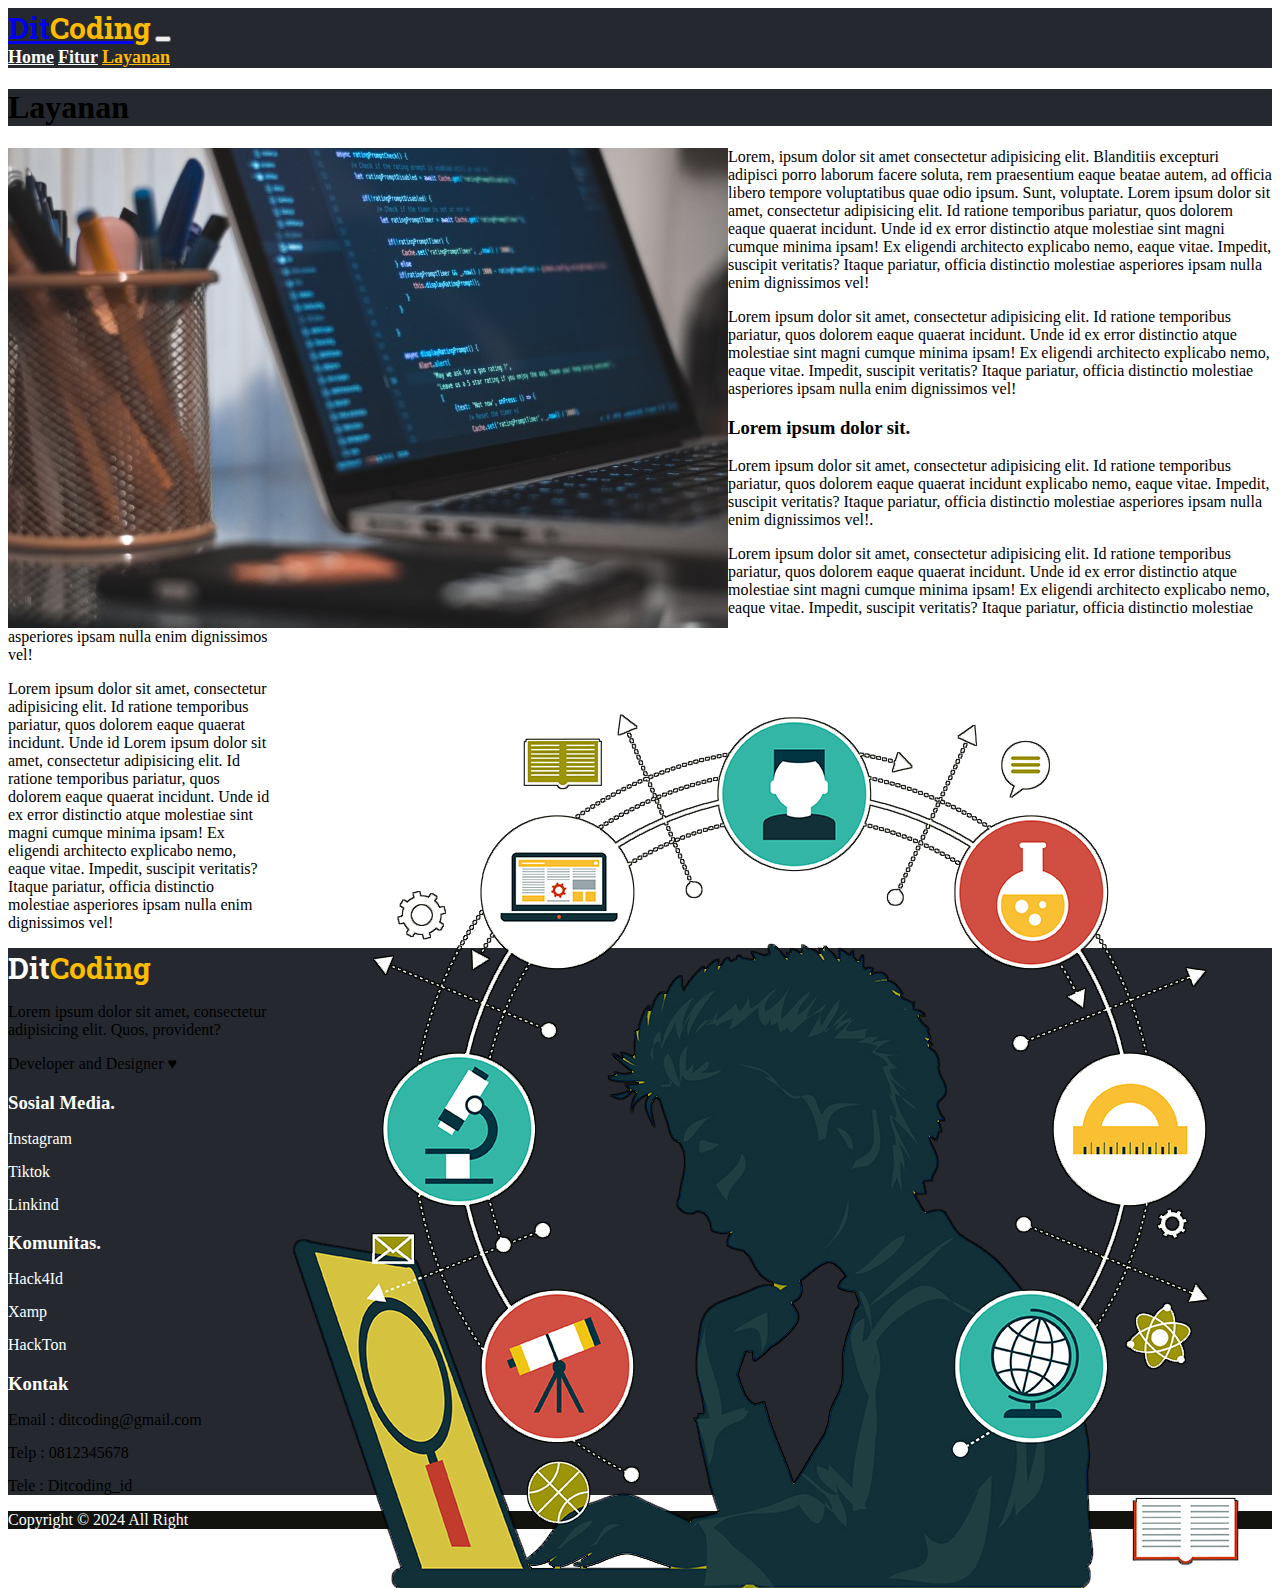
<file: layanan.html>
<!DOCTYPE html>
<html lang="en">
  <head>
    <!-- Required meta tags -->
    <meta charset="utf-8" />
    <meta
      name="viewport"
      content="width=device-width, initial-scale=1"
    />

    <!-- Bootstrap CSS -->
    <link
      href="https://cdn.jsdelivr.net/npm/bootstrap@5.0.2/dist/css/bootstrap.min.css"
      rel="stylesheet"
      integrity="sha384-EVSTQN3/azprG1Anm3QDgpJLIm9Nao0Yz1ztcQTwFspd3yD65VohhpuuCOmLASjC"
      crossorigin="anonymous"
    />

    <link
      rel="stylesheet"
      href="style.css"
    />

    <title>Ditcoding</title>
  </head>
  <body>
    <!-- Navbar -->
    <nav class="navbar main-nav navbar-expand-lg navbar-dark fixed-top">
      <div class="container">
        <a
          class="navbar-brand"
          href="index.html"
          >Dit<span>Coding</span></a
        >
        <button
          class="navbar-toggler"
          type="button"
          data-bs-toggle="collapse"
          data-bs-target="#navbarNavAltMarkup"
          aria-controls="navbarNavAltMarkup"
          aria-expanded="false"
          aria-label="Toggle navigation"
        >
          <span class="navbar-toggler-icon"></span>
        </button>
        <div
          class="collapse navbar-collapse"
          id="navbarNavAltMarkup"
        >
          <div class="navbar-nav ms-auto py-2">
            <a
              class="nav-link px-4"
              aria-current="page"
              href="index.html"
              >Home</a
            >
            <a
              class="nav-link px-4"
              href="page.html"
              >Fitur</a
            >
            <a
              class="nav-link px-4 active"
              href="layanan.html"
              >Layanan</a
            >
          </div>
        </div>
      </div>
    </nav>
    <!-- Navbar end -->

    <!-- judul isi -->
    <section class="main-nav text-light">
      <div class="container py-5">
        <div class="text-center py-5">
          <h1>Layanan</h1>
        </div>
      </div>
    </section>

    <section class="container py-5">
      <div class="row">
        <div class="col-lg-10 mx-auto">
          <p>
            <img
              src="img/coding.jpg"
              class="w-50 border px-3 py-3 rounded mx-3 my-3 shadow-lg"
              align="left"
            />
            Lorem, ipsum dolor sit amet consectetur adipisicing elit. Blanditiis excepturi adipisci porro laborum facere soluta, rem praesentium eaque beatae autem, ad officia libero tempore voluptatibus quae odio ipsum. Sunt, voluptate.
            Lorem ipsum dolor sit amet, consectetur adipisicing elit. Id ratione temporibus pariatur, quos dolorem eaque quaerat incidunt. Unde id ex error distinctio atque molestiae sint magni cumque minima ipsam! Ex eligendi architecto
            explicabo nemo, eaque vitae. Impedit, suscipit veritatis? Itaque pariatur, officia distinctio molestiae asperiores ipsam nulla enim dignissimos vel!
          </p>
          <p>
            Lorem ipsum dolor sit amet, consectetur adipisicing elit. Id ratione temporibus pariatur, quos dolorem eaque quaerat incidunt. Unde id ex error distinctio atque molestiae sint magni cumque minima ipsam! Ex eligendi architecto
            explicabo nemo, eaque vitae. Impedit, suscipit veritatis? Itaque pariatur, officia distinctio molestiae asperiores ipsam nulla enim dignissimos vel!
          </p>
          <h3>Lorem ipsum dolor sit.</h3>
          <p>
            Lorem ipsum dolor sit amet, consectetur adipisicing elit. Id ratione temporibus pariatur, quos dolorem eaque quaerat incidunt explicabo nemo, eaque vitae. Impedit, suscipit veritatis? Itaque pariatur, officia distinctio
            molestiae asperiores ipsam nulla enim dignissimos vel!.
          </p>
          <p>
            <img
              src="img/skill.png"
              class="w-50 border px-3 py-3 rounded mx-3 my-3 shadow-lg"
              align="right"
            />
            Lorem ipsum dolor sit amet, consectetur adipisicing elit. Id ratione temporibus pariatur, quos dolorem eaque quaerat incidunt. Unde id ex error distinctio atque molestiae sint magni cumque minima ipsam! Ex eligendi architecto
            explicabo nemo, eaque vitae. Impedit, suscipit veritatis? Itaque pariatur, officia distinctio molestiae asperiores ipsam nulla enim dignissimos vel!
          </p>
          <p>
            Lorem ipsum dolor sit amet, consectetur adipisicing elit. Id ratione temporibus pariatur, quos dolorem eaque quaerat incidunt. Unde id Lorem ipsum dolor sit amet, consectetur adipisicing elit. Id ratione temporibus pariatur,
            quos dolorem eaque quaerat incidunt. Unde id ex error distinctio atque molestiae sint magni cumque minima ipsam! Ex eligendi architecto explicabo nemo, eaque vitae. Impedit, suscipit veritatis? Itaque pariatur, officia
            distinctio molestiae asperiores ipsam nulla enim dignissimos vel!
          </p>
        </div>
      </div>
    </section>
    <!-- isi end-->

    <!-- footer -->
    <footer class="main-footer-menu main-nav py-5">
      <div class="container">
        <div class="row text-light">
          <div class="col-lg-3 mb-3">
            <div class="mb-3">
              <a
                href="index.html"
                class="main-logo-footer"
                >Dit<span>Coding</span></a
              >
            </div>
            <p>Lorem ipsum dolor sit amet, consectetur adipisicing elit. Quos, provident?</p>
            <p>Developer and Designer &hearts;</p>
          </div>
          <div class="col-lg-3 mb-3">
            <h3>Sosial Media.</h3>
            <ul>
              <li><a href="">Instagram</a></li>
              <li><a href="">Tiktok</a></li>
              <li><a href="">Linkind</a></li>
            </ul>
          </div>
          <div class="col-lg-3 mb-3">
            <h3>Komunitas.</h3>
            <ul>
              <li><a href="">Hack4Id</a></li>
              <li><a href="">Xamp</a></li>
              <li><a href="">HackTon</a></li>
            </ul>
          </div>
          <div class="col-lg-3 mb-3">
            <h3>Kontak</h3>
            <ul>
              <li>Email : ditcoding@gmail.com</li>
              <li>Telp : 0812345678</li>
              <li>Tele : Ditcoding_id</li>
            </ul>
          </div>
        </div>
      </div>
    </footer>
    <div class="text-center py-3 main-footer-copy">Copyright &copy; 2024 All Right</div>
    <!-- footer end -->

    <script
      src="https://cdn.jsdelivr.net/npm/bootstrap@5.0.2/dist/js/bootstrap.bundle.min.js"
      integrity="sha384-MrcW6ZMFYlzcLA8Nl+NtUVF0sA7MsXsP1UyJoMp4YLEuNSfAP+JcXn/tWtIaxVXM"
      crossorigin="anonymous"
    ></script>
    <script src="https://code.jquery.com/jquery-3.7.1.min.js"></script>
    <!-- <script src="js/jquery-3.7.1.min.js"></script> -->
    <script src="js/main.js"></script>
  </body>
</html>
</file>
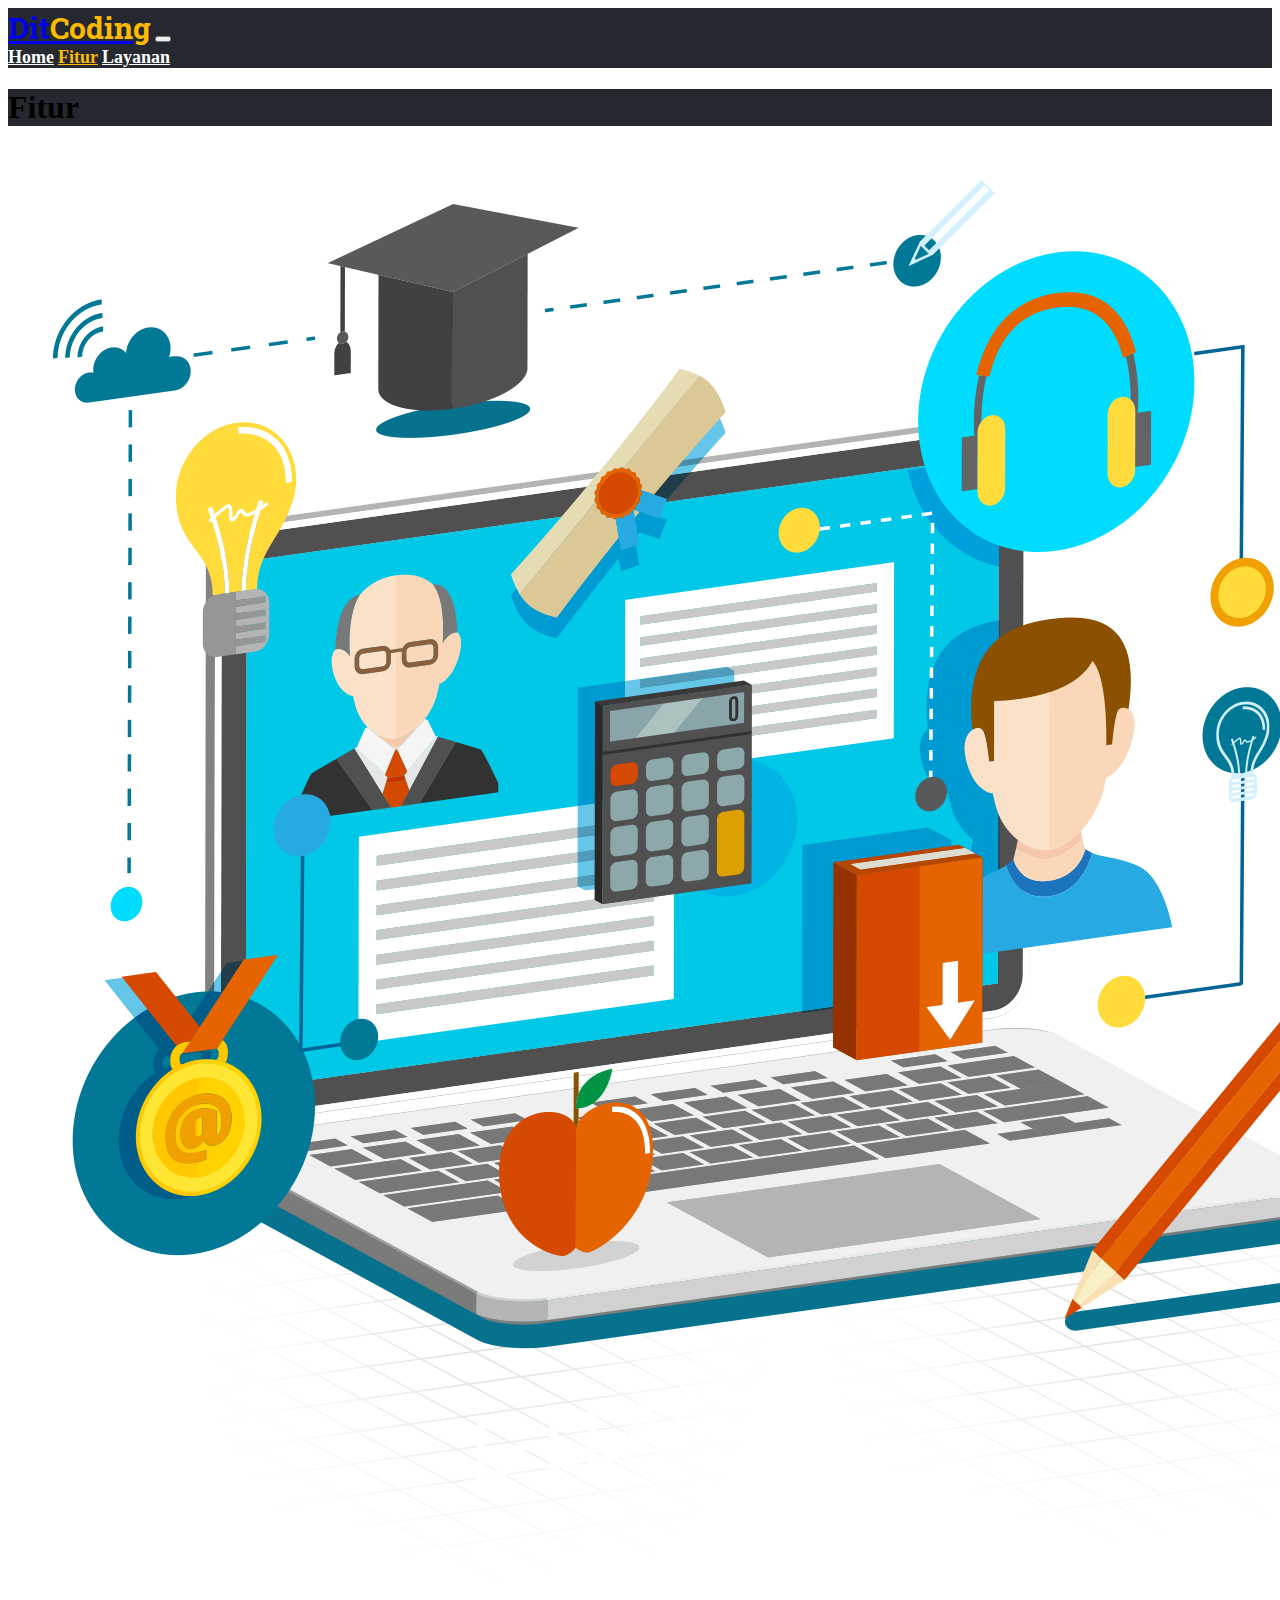
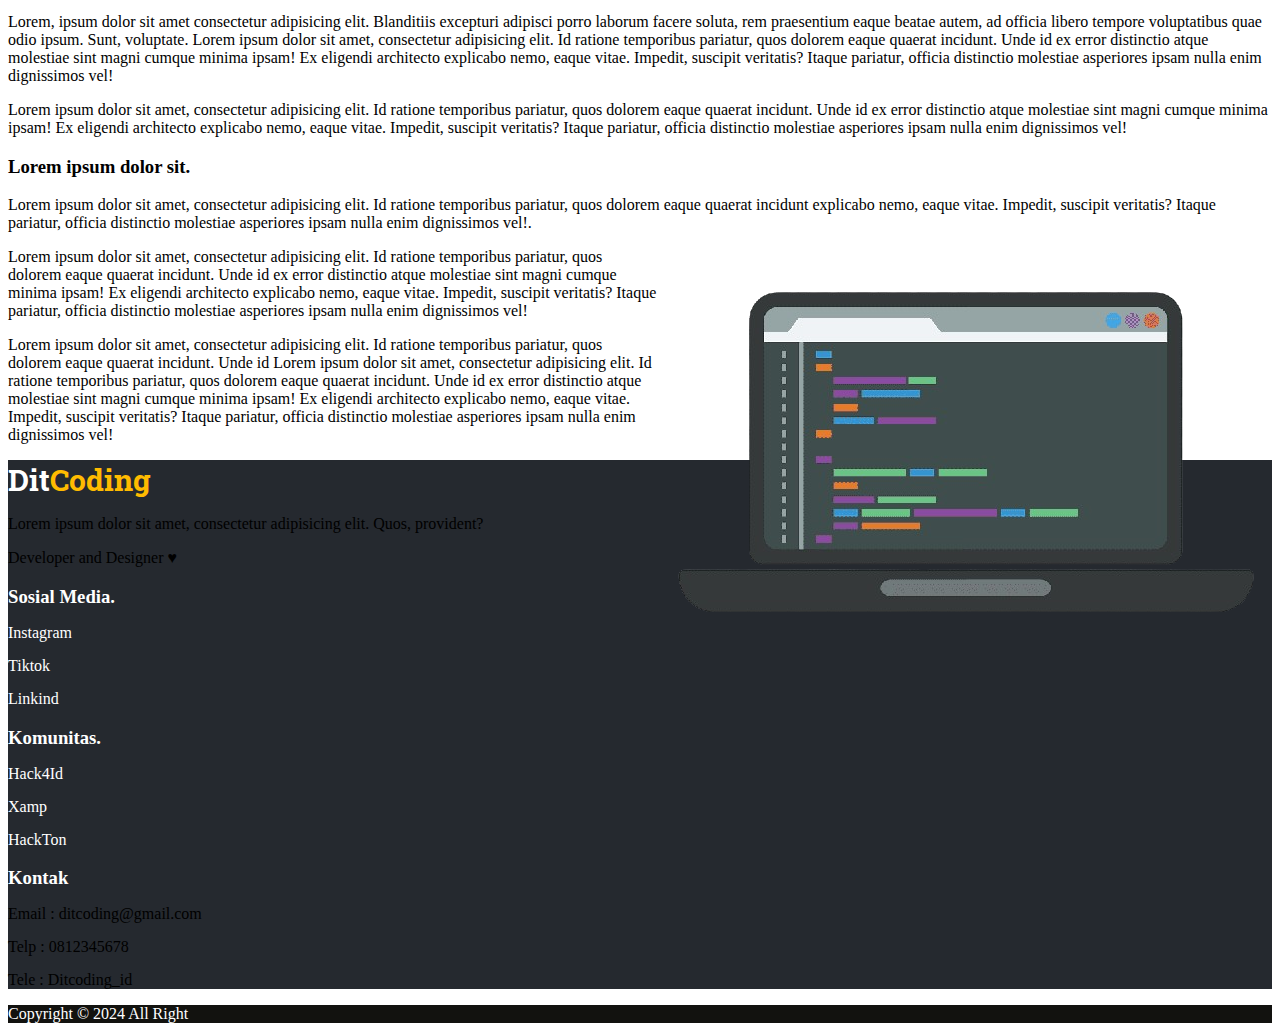
<file: page.html>
<!DOCTYPE html>
<html lang="en">
  <head>
    <!-- Required meta tags -->
    <meta charset="utf-8" />
    <meta
      name="viewport"
      content="width=device-width, initial-scale=1"
    />

    <!-- Bootstrap CSS -->
    <link
      href="https://cdn.jsdelivr.net/npm/bootstrap@5.0.2/dist/css/bootstrap.min.css"
      rel="stylesheet"
      integrity="sha384-EVSTQN3/azprG1Anm3QDgpJLIm9Nao0Yz1ztcQTwFspd3yD65VohhpuuCOmLASjC"
      crossorigin="anonymous"
    />

    <link
      rel="stylesheet"
      href="style.css"
    />

    <title>Ditcoding</title>
  </head>
  <body>
    <!-- Navbar -->
    <nav class="navbar main-nav navbar-expand-lg navbar-dark fixed-top">
      <div class="container">
        <a
          class="navbar-brand"
          href="index.html"
          >Dit<span>Coding</span></a
        >
        <button
          class="navbar-toggler"
          type="button"
          data-bs-toggle="collapse"
          data-bs-target="#navbarNavAltMarkup"
          aria-controls="navbarNavAltMarkup"
          aria-expanded="false"
          aria-label="Toggle navigation"
        >
          <span class="navbar-toggler-icon"></span>
        </button>
        <div
          class="collapse navbar-collapse"
          id="navbarNavAltMarkup"
        >
          <div class="navbar-nav ms-auto py-2">
            <a
              class="nav-link px-4"
              aria-current="page"
              href="index.html"
              >Home</a
            >
            <a
              class="nav-link px-4 active"
              href="page.html"
              >Fitur</a
            >
            <a
              class="nav-link px-4"
              href="layanan.html"
              >Layanan</a
            >
          </div>
        </div>
      </div>
    </nav>
    <!-- Navbar end -->

    <!-- judul isi -->
    <section class="main-nav text-light">
      <div class="container py-5">
        <div class="text-center py-5">
          <h1>Fitur</h1>
        </div>
      </div>
    </section>

    <section class="container py-5">
      <div class="row">
        <div class="col-lg-10 mx-auto">
          <p>
            <img
              src="img/komputer.png"
              class="w-50 border px-3 py-3 rounded mx-3 my-3 shadow-lg"
              align="left"
            />
            Lorem, ipsum dolor sit amet consectetur adipisicing elit. Blanditiis excepturi adipisci porro laborum facere soluta, rem praesentium eaque beatae autem, ad officia libero tempore voluptatibus quae odio ipsum. Sunt, voluptate.
            Lorem ipsum dolor sit amet, consectetur adipisicing elit. Id ratione temporibus pariatur, quos dolorem eaque quaerat incidunt. Unde id ex error distinctio atque molestiae sint magni cumque minima ipsam! Ex eligendi architecto
            explicabo nemo, eaque vitae. Impedit, suscipit veritatis? Itaque pariatur, officia distinctio molestiae asperiores ipsam nulla enim dignissimos vel!
          </p>
          <p>
            Lorem ipsum dolor sit amet, consectetur adipisicing elit. Id ratione temporibus pariatur, quos dolorem eaque quaerat incidunt. Unde id ex error distinctio atque molestiae sint magni cumque minima ipsam! Ex eligendi architecto
            explicabo nemo, eaque vitae. Impedit, suscipit veritatis? Itaque pariatur, officia distinctio molestiae asperiores ipsam nulla enim dignissimos vel!
          </p>
          <h3>Lorem ipsum dolor sit.</h3>
          <p>
            Lorem ipsum dolor sit amet, consectetur adipisicing elit. Id ratione temporibus pariatur, quos dolorem eaque quaerat incidunt explicabo nemo, eaque vitae. Impedit, suscipit veritatis? Itaque pariatur, officia distinctio
            molestiae asperiores ipsam nulla enim dignissimos vel!.
          </p>
          <p>
            <img
              src="img/jumbotron.png"
              class="w-50 border px-3 py-3 rounded mx-3 my-3 shadow-lg"
              align="right"
            />
            Lorem ipsum dolor sit amet, consectetur adipisicing elit. Id ratione temporibus pariatur, quos dolorem eaque quaerat incidunt. Unde id ex error distinctio atque molestiae sint magni cumque minima ipsam! Ex eligendi architecto
            explicabo nemo, eaque vitae. Impedit, suscipit veritatis? Itaque pariatur, officia distinctio molestiae asperiores ipsam nulla enim dignissimos vel!
          </p>
          <p>
            Lorem ipsum dolor sit amet, consectetur adipisicing elit. Id ratione temporibus pariatur, quos dolorem eaque quaerat incidunt. Unde id Lorem ipsum dolor sit amet, consectetur adipisicing elit. Id ratione temporibus pariatur,
            quos dolorem eaque quaerat incidunt. Unde id ex error distinctio atque molestiae sint magni cumque minima ipsam! Ex eligendi architecto explicabo nemo, eaque vitae. Impedit, suscipit veritatis? Itaque pariatur, officia
            distinctio molestiae asperiores ipsam nulla enim dignissimos vel!
          </p>
        </div>
      </div>
    </section>
    <!-- isi end-->

    <!-- footer -->
    <footer class="main-footer-menu main-nav py-5">
      <div class="container">
        <div class="row text-light">
          <div class="col-lg-3 mb-3">
            <div class="mb-3">
              <a
                href="index.html"
                class="main-logo-footer"
                >Dit<span>Coding</span></a
              >
            </div>
            <p>Lorem ipsum dolor sit amet, consectetur adipisicing elit. Quos, provident?</p>
            <p>Developer and Designer &hearts;</p>
          </div>
          <div class="col-lg-3 mb-3">
            <h3>Sosial Media.</h3>
            <ul>
              <li><a href="">Instagram</a></li>
              <li><a href="">Tiktok</a></li>
              <li><a href="">Linkind</a></li>
            </ul>
          </div>
          <div class="col-lg-3 mb-3">
            <h3>Komunitas.</h3>
            <ul>
              <li><a href="">Hack4Id</a></li>
              <li><a href="">Xamp</a></li>
              <li><a href="">HackTon</a></li>
            </ul>
          </div>
          <div class="col-lg-3 mb-3">
            <h3>Kontak</h3>
            <ul>
              <li>Email : ditcoding@gmail.com</li>
              <li>Telp : 0812345678</li>
              <li>Tele : Ditcoding_id</li>
            </ul>
          </div>
        </div>
      </div>
    </footer>
    <div class="text-center py-3 main-footer-copy">Copyright &copy; 2024 All Right</div>
    <!-- footer end -->

    <script
      src="https://cdn.jsdelivr.net/npm/bootstrap@5.0.2/dist/js/bootstrap.bundle.min.js"
      integrity="sha384-MrcW6ZMFYlzcLA8Nl+NtUVF0sA7MsXsP1UyJoMp4YLEuNSfAP+JcXn/tWtIaxVXM"
      crossorigin="anonymous"
    ></script>
    <script src="https://code.jquery.com/jquery-3.7.1.min.js"></script>
    <!-- <script src="js/jquery-3.7.1.min.js"></script> -->
    <script src="js/main.js"></script>
  </body>
</html>
</file>
<file: style.css>
@import url("https://fonts.googleapis.com/css2?family=Nunito:wght@300&family=Open+Sans&display=swap");
@import url("https://fonts.googleapis.com/css2?family=Archivo+Black&display=swap");
@import url("https://fonts.googleapis.com/css2?family=Roboto+Slab&display=swap");

/* Navbar */
.main-nav .navbar-brand {
  font-family: "Roboto Slab", serif;
  font-weight: bold;
  font-size: 30px;
}
.main-nav {
  background-color: #25292f;
}

.main-nav .navbar-nav a.nav-link {
  color: rgb(255, 255, 255);
  font-weight: 600;
  font-size: 18px;
}

.main-nav .navbar-nav .nav-link.active,
.main-nav .navbar-nav .nav-link:hover {
  color: #ffbb00;
}

span {
  color: #ffbb00;
}

.main-bg {
  background-color: #25292f;
  color: white;
  padding-top: 50px;
}

.navbar.scrolled {
  background-color: #777e8d;
  transition: background-color 0.5s ease;
  box-shadow: 0px -10px 30px #272a31;
}

/* kolaborasi */

#kolaborasi {
  background-color: #e3e3e3;
}
#kolaborasi img {
  max-height: 70px;
  max-width: 150px;
}

#kolaborasi a {
  display: inline-block;
  word-spacing: 20px;
  margin-right: 20px;
  margin-bottom: 20px;
}

/* Upgrade */
.main-color {
  background-color: #d8e2f7;
}

.atas-judul {
  color: #4b525f;
  font-size: 23px;
  font-weight: 700;
}

/* Kepercayaan */
#kepercayaan {
  background-color: #383c45;
  color: wheat;
}

/* blog */
#blog {
  background-color: #afbacd;
}

/* blog */
.main-blog-info img {
  width: 50px;
  border-radius: 50%;
  float: left;
}

.main-blog-info {
  position: relative;
  color: #666;
}

#blog a {
  text-decoration: none;
  color: #666;
}

.main-blog-info a {
  padding-right: 15px;
}

.main-blog-info a:hover {
  color: #ffbb00;
}

#blog .main-blog-info span {
  font-size: 13px;
  padding-left: 15px;
}

#blog a:hover {
  color: #ffbb00;
}

#blog-detail .main-blog-info img {
  float: none;
}

#blog-detail .main-blog-info span::before {
  background-color: #41454d;
  content: "";
  top: 0px;
  margin-bottom: 3px;
  display: inline-block;
  margin-right: 15px;
  width: 7px;
  height: 7px;
  border-radius: 50%;
}

#blog-detail a {
  text-decoration: none;
  color: #666;
}

#blog-detail span {
  color: #666;
}

#blog-detail a:hover {
  color: #ffbb00;
}

.judul-post h4 {
  color: #41454d;
}

/* footer */
.main-footer-menu h3 {
  color: white;
  margin-bottom: 15px;
}

.main-footer-menu .main-logo-footer {
  font-size: 30px;
  font-weight: 700;
  font-family: "Roboto Slab", serif;
}

.main-footer-menu a {
  color: white;
  text-decoration: none;
}

.main-footer-menu a:hover {
  color: #ffbb00;
}

.main-footer-menu ul {
  list-style: none;
  padding-left: 0px;
  margin-left: 0px;
}

.main-footer-menu ul li {
  margin-bottom: 15px;
}

.main-footer-copy {
  background-color: #12120f;
  color: white;
}
</file>
